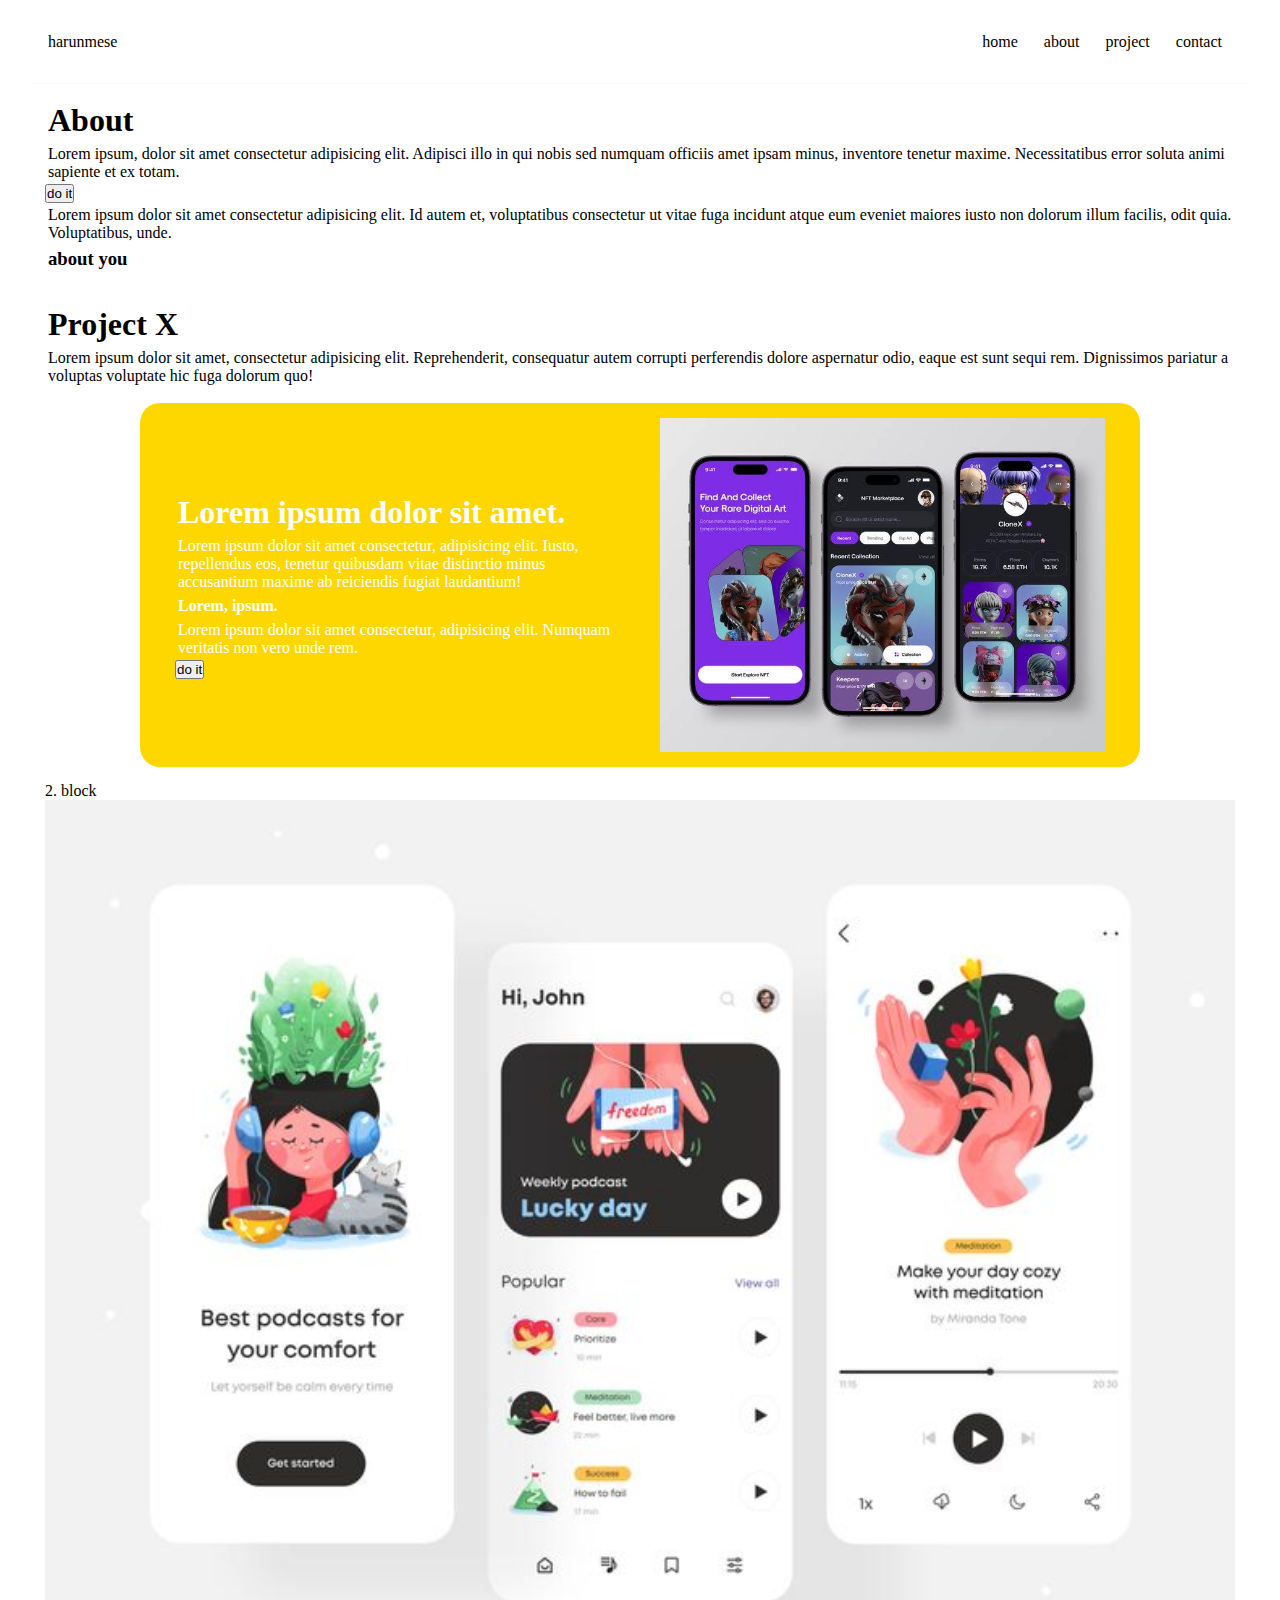
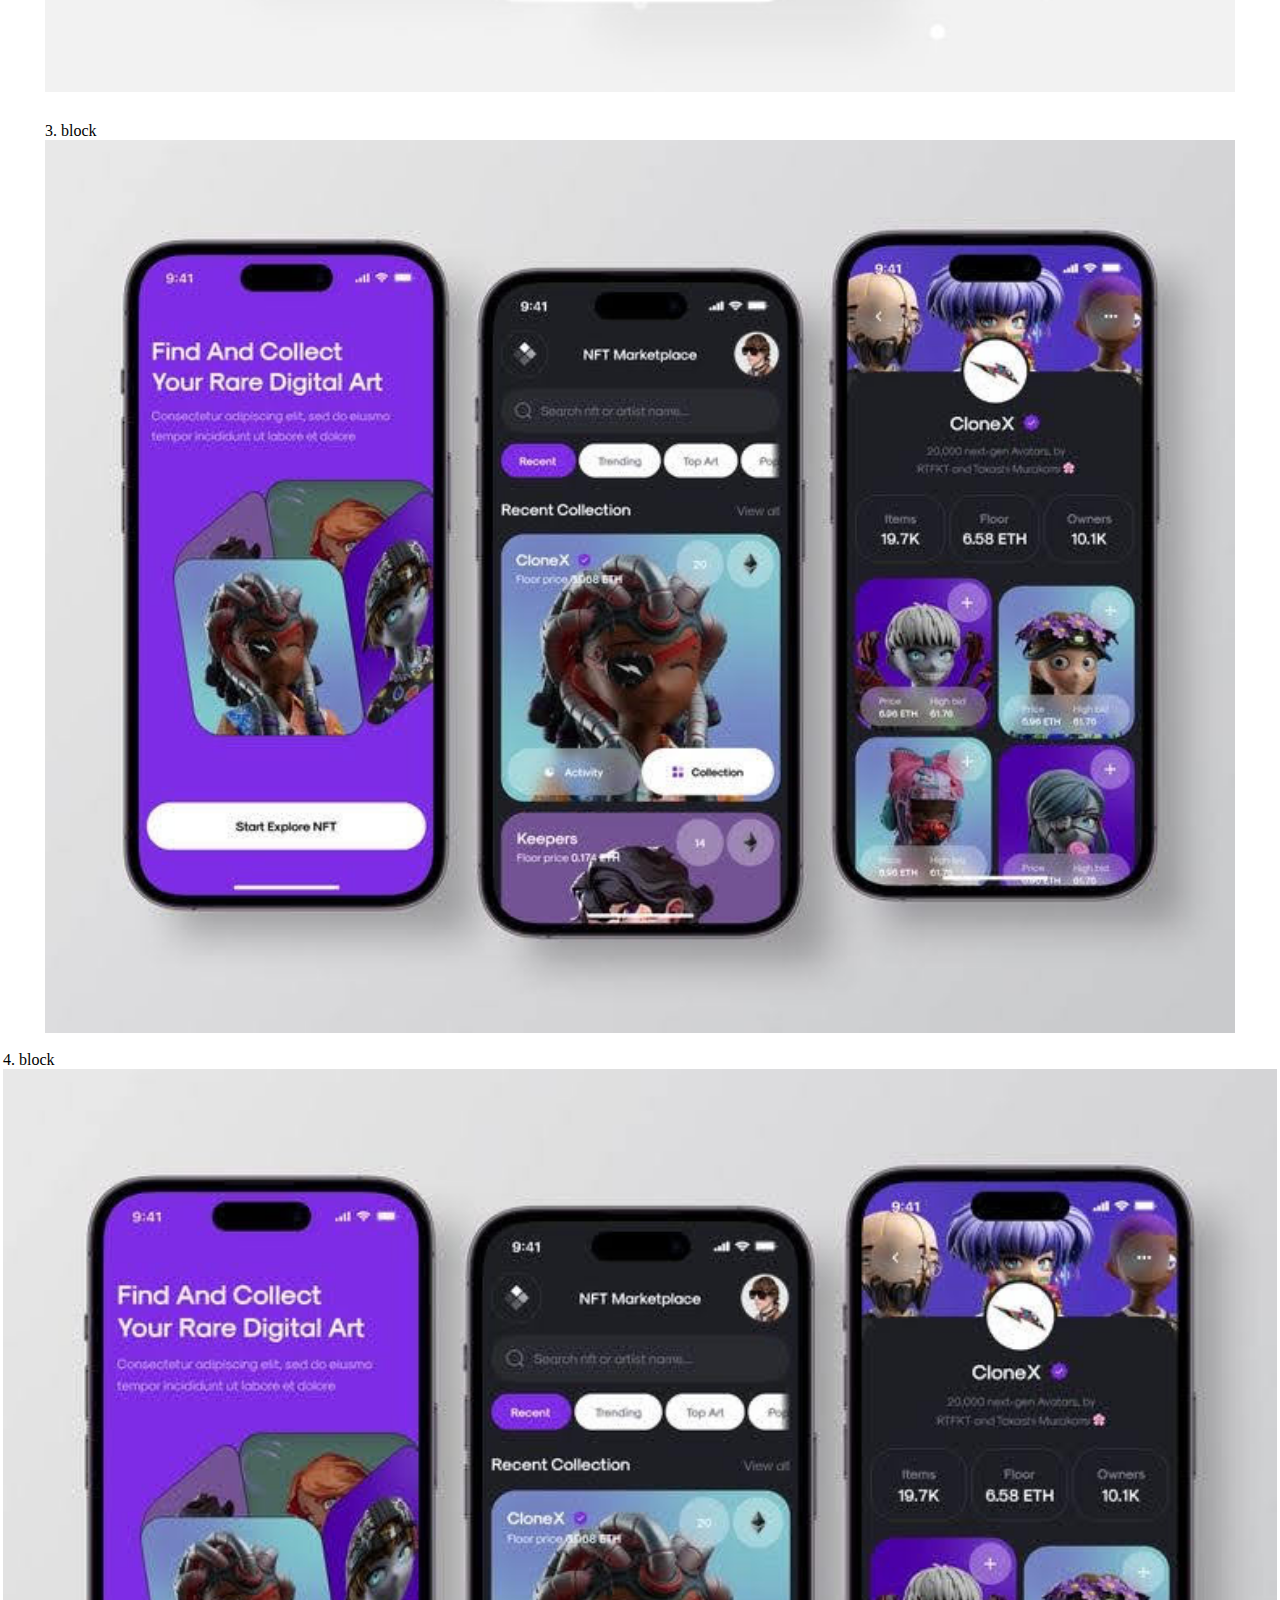
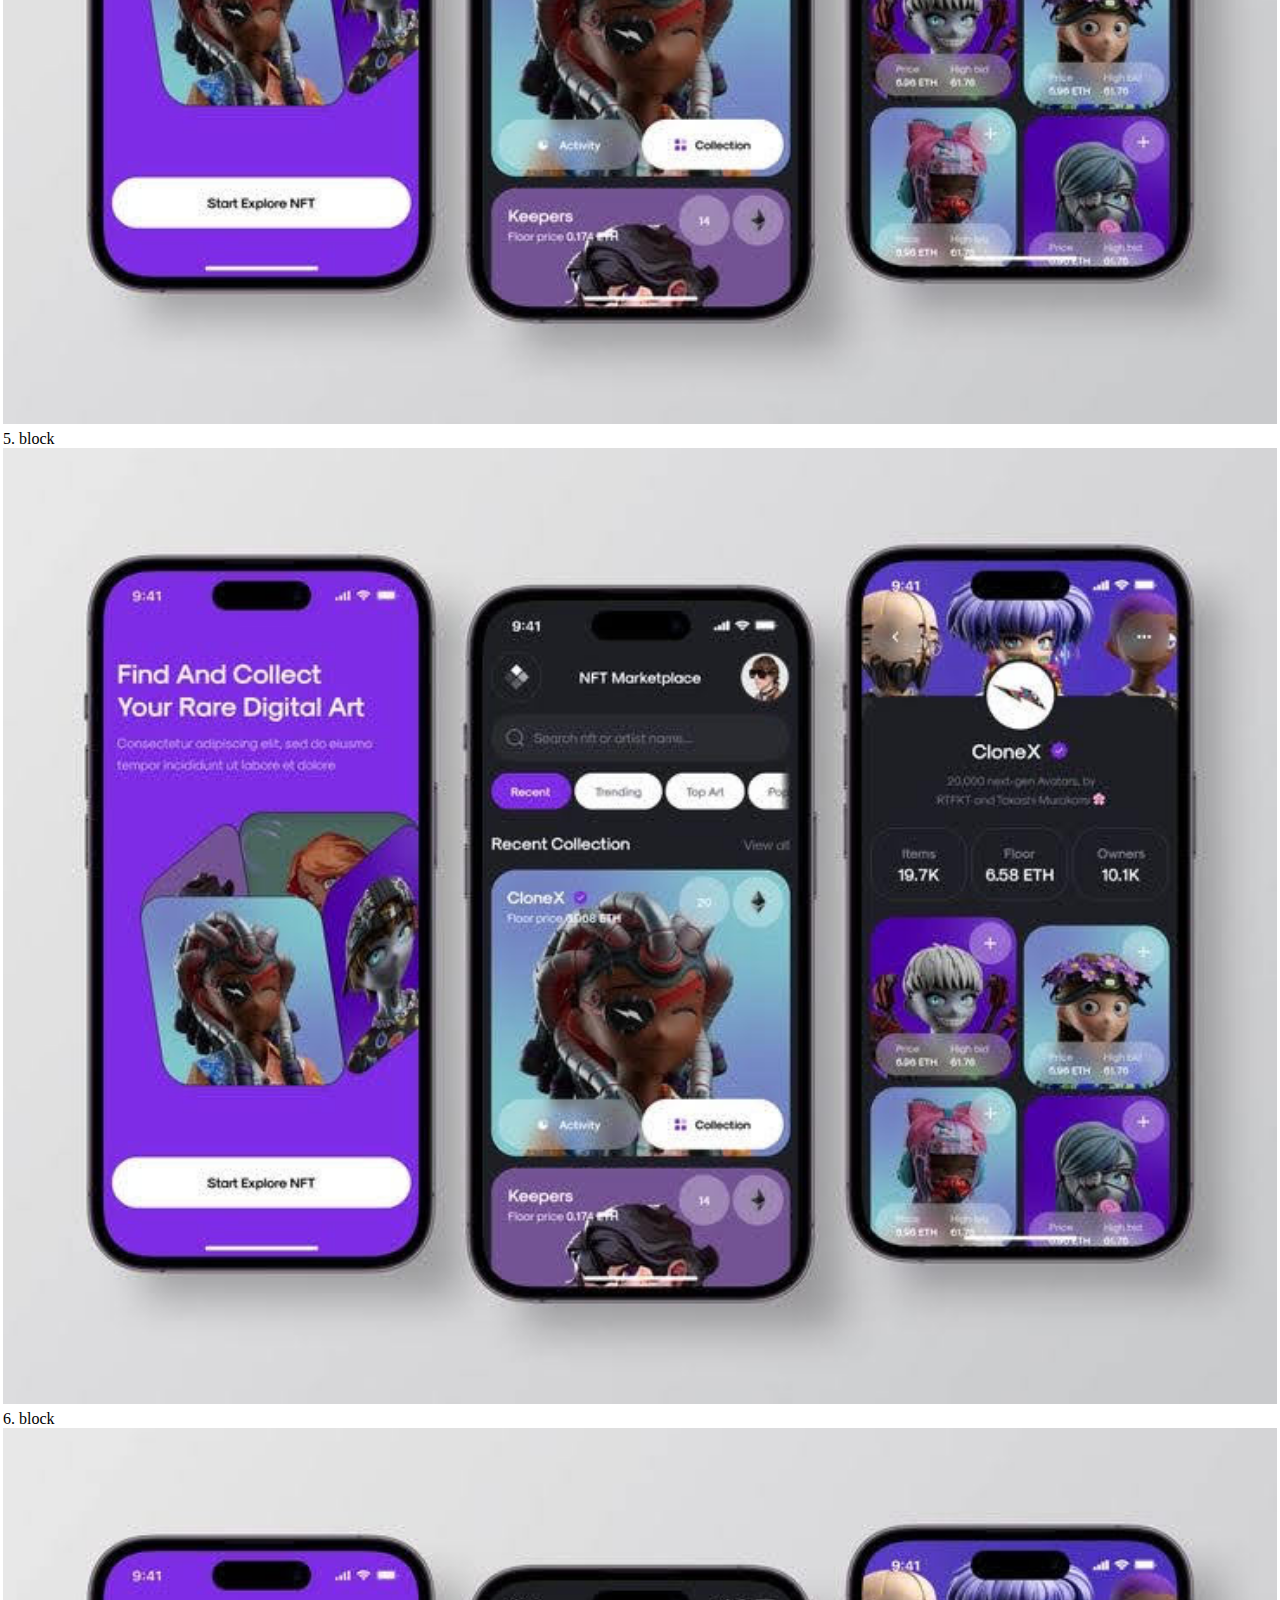
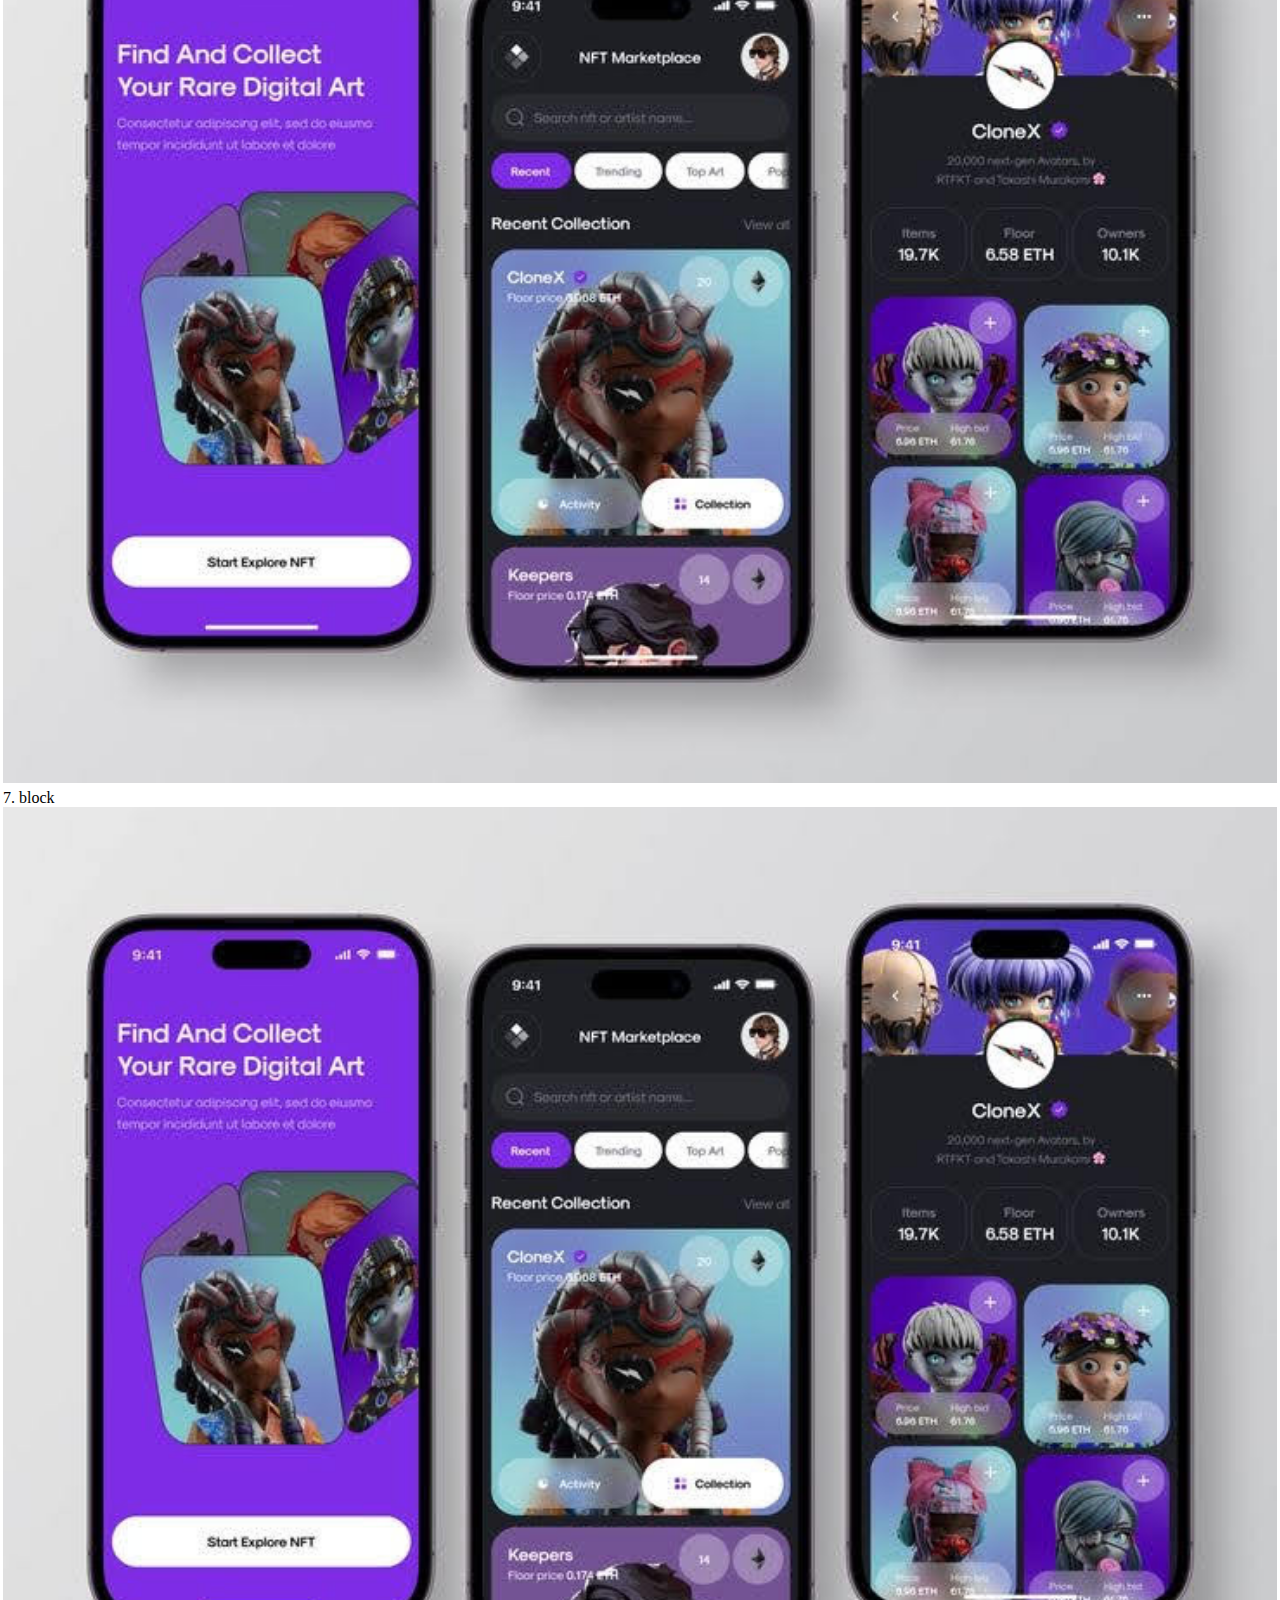
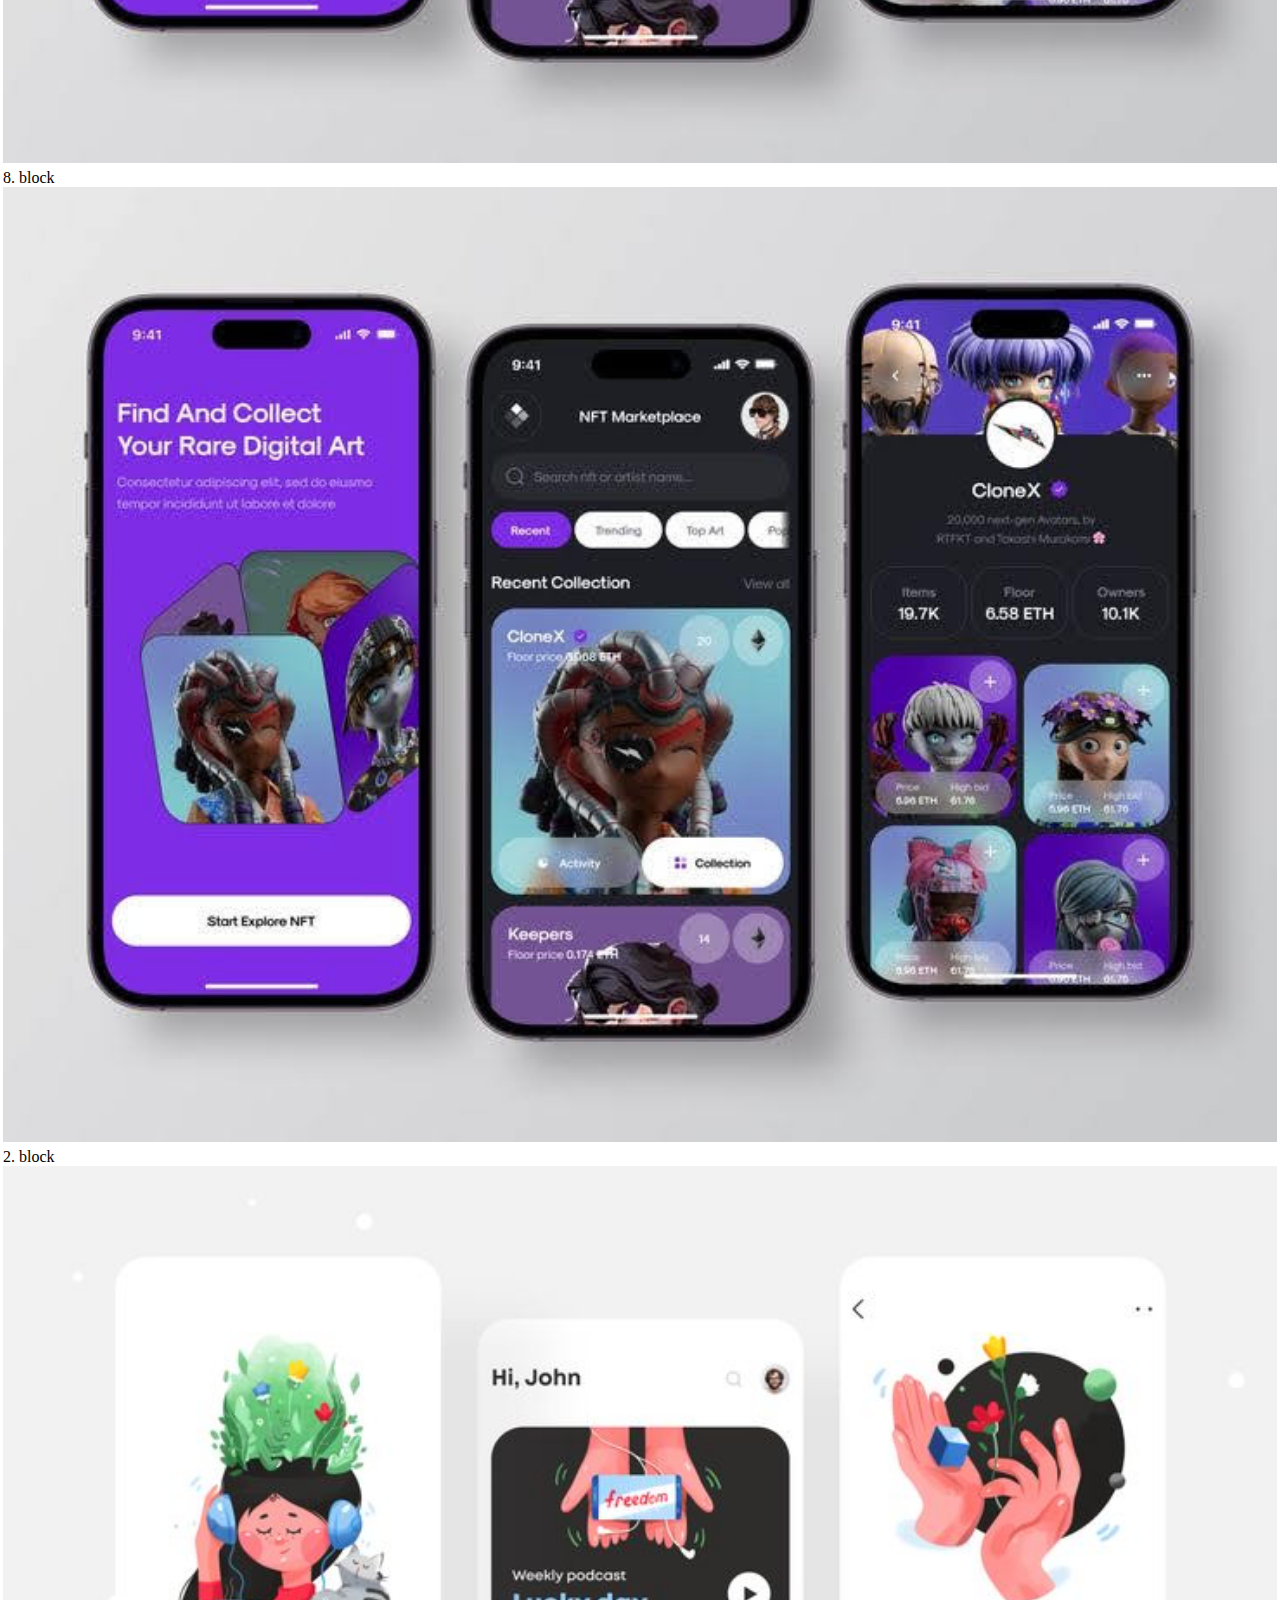
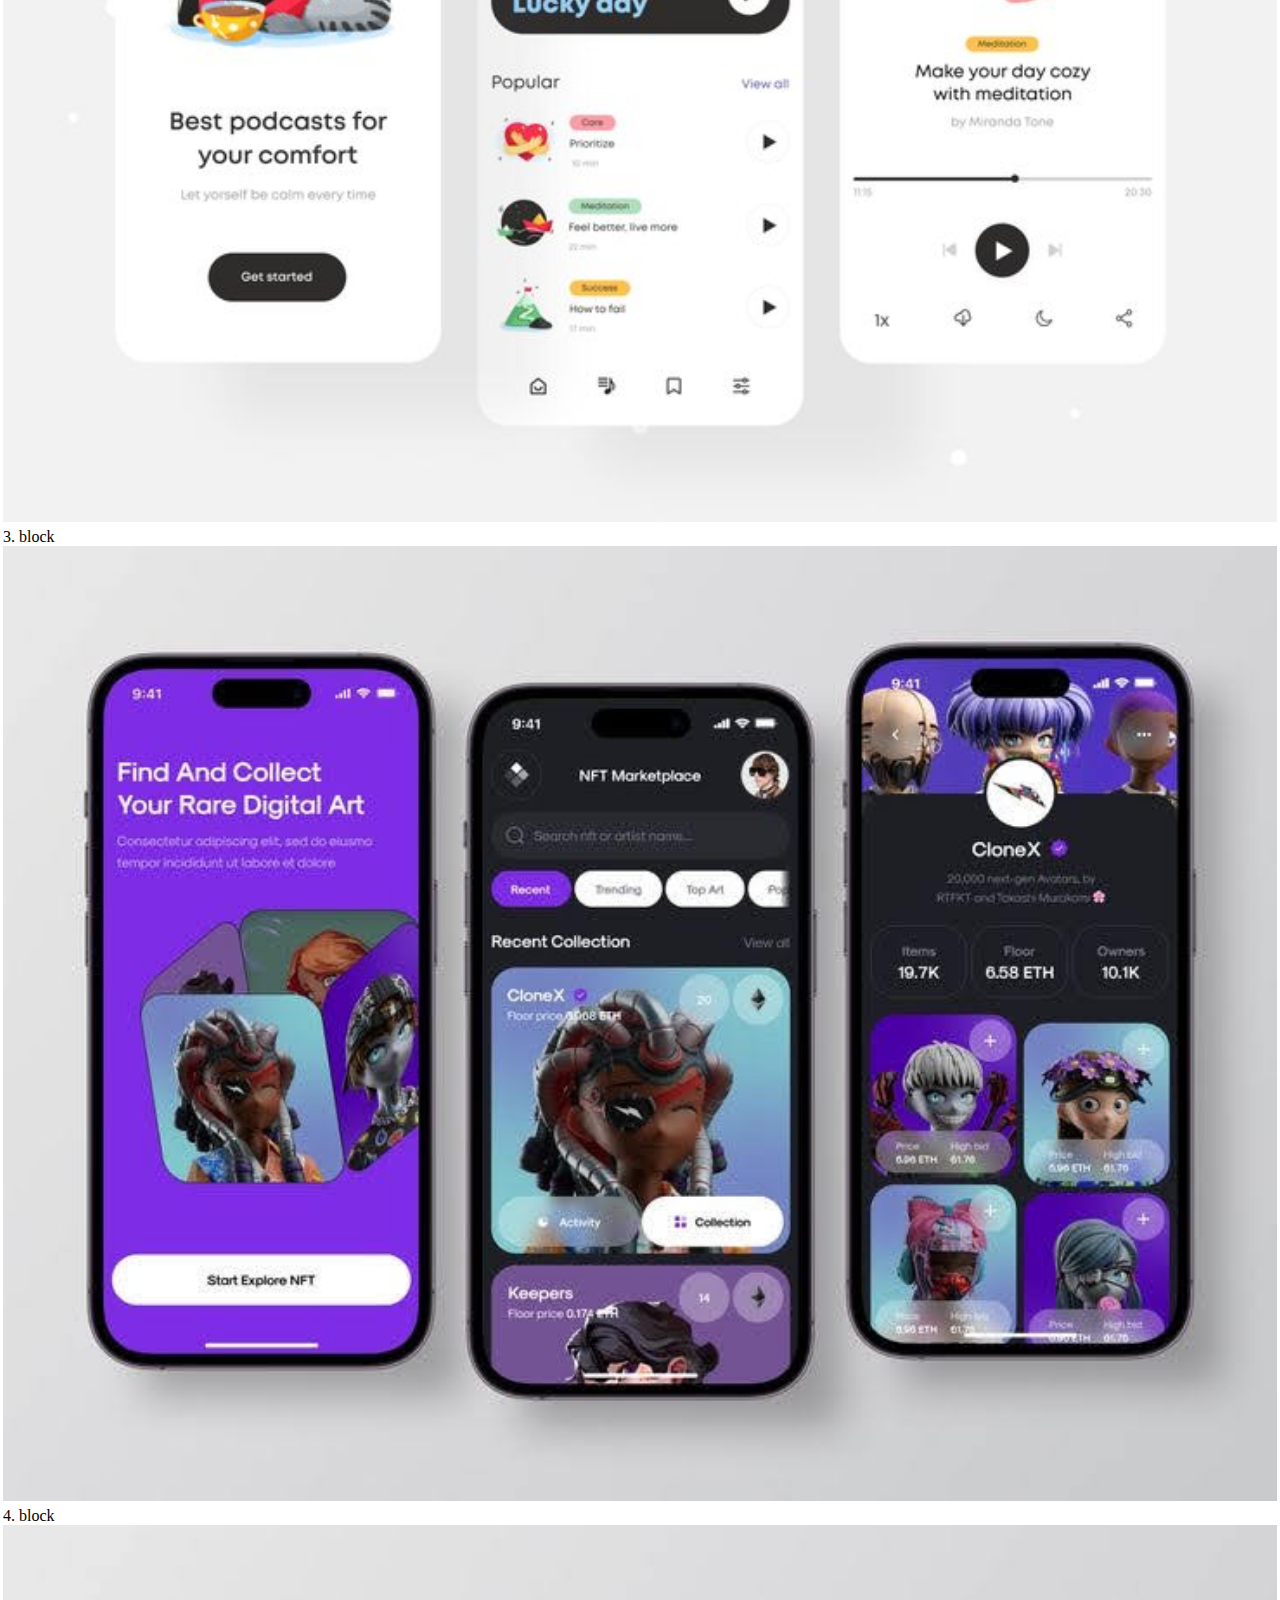
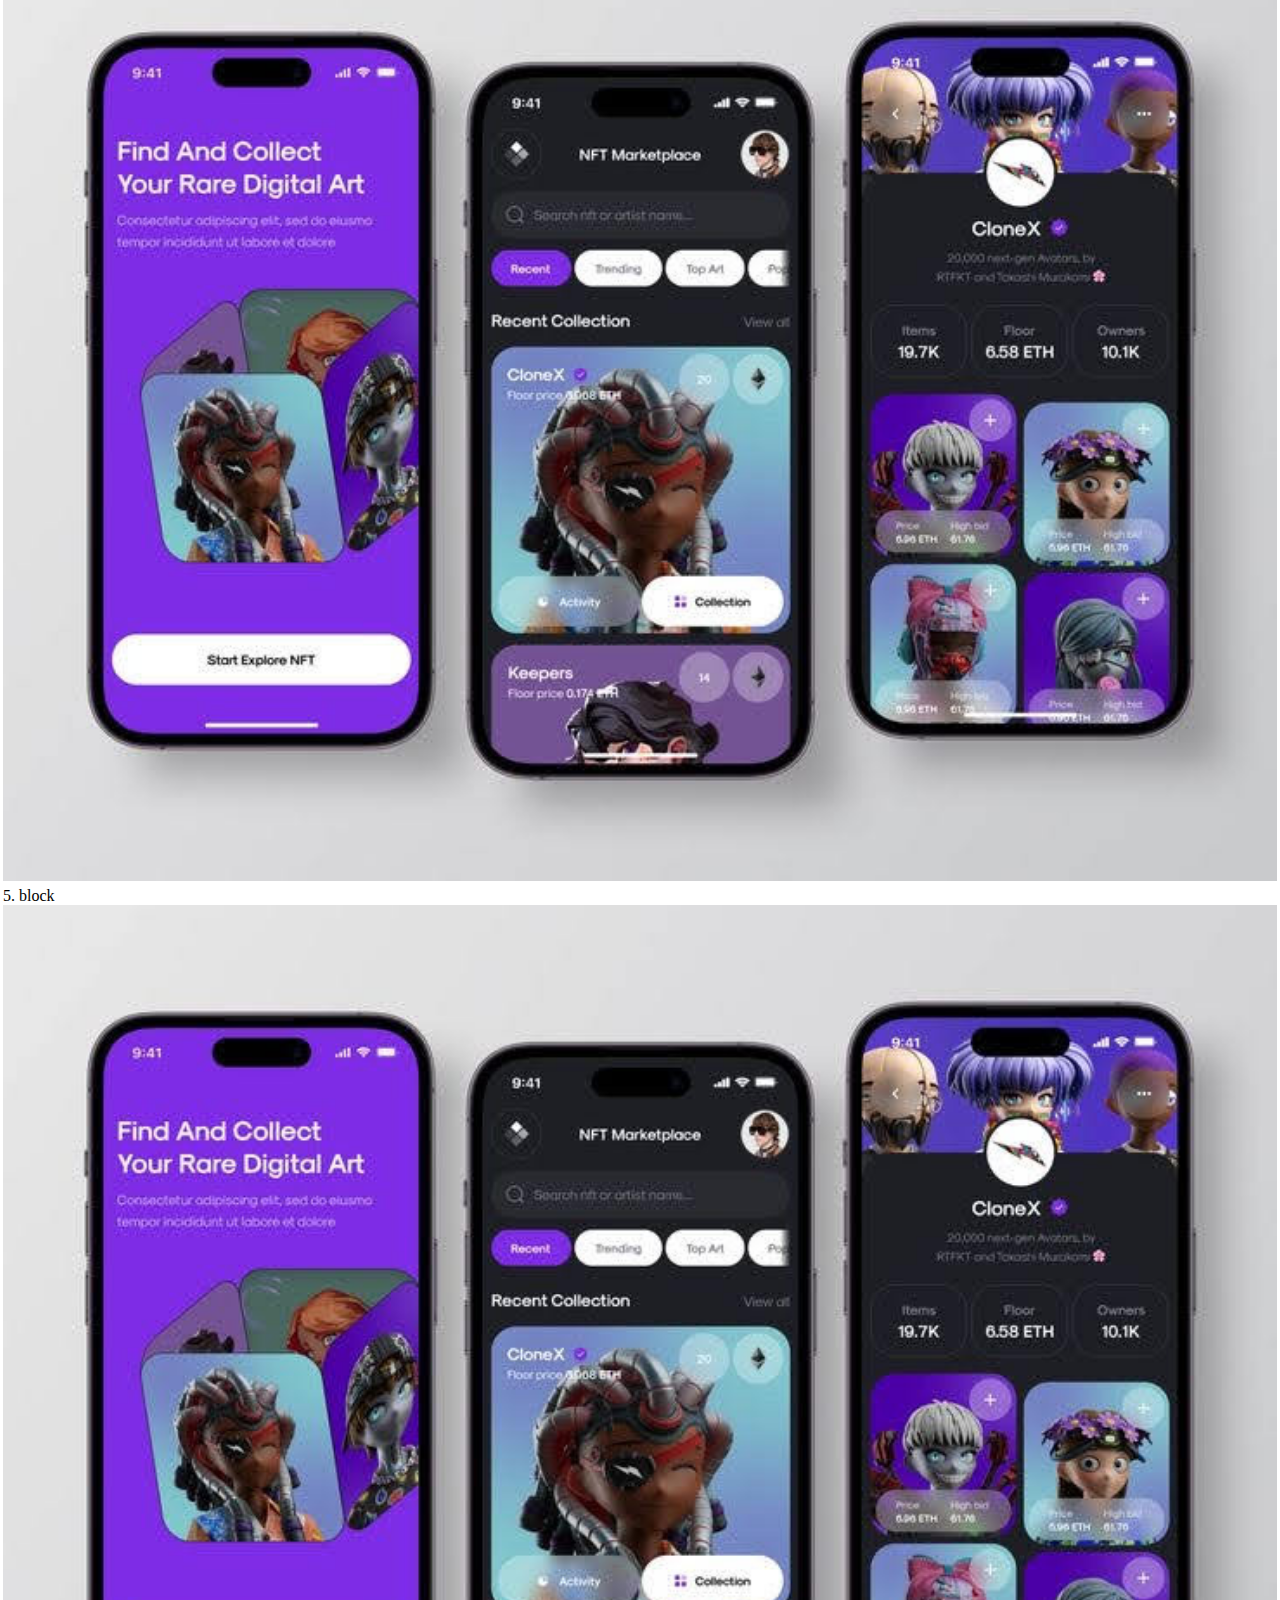
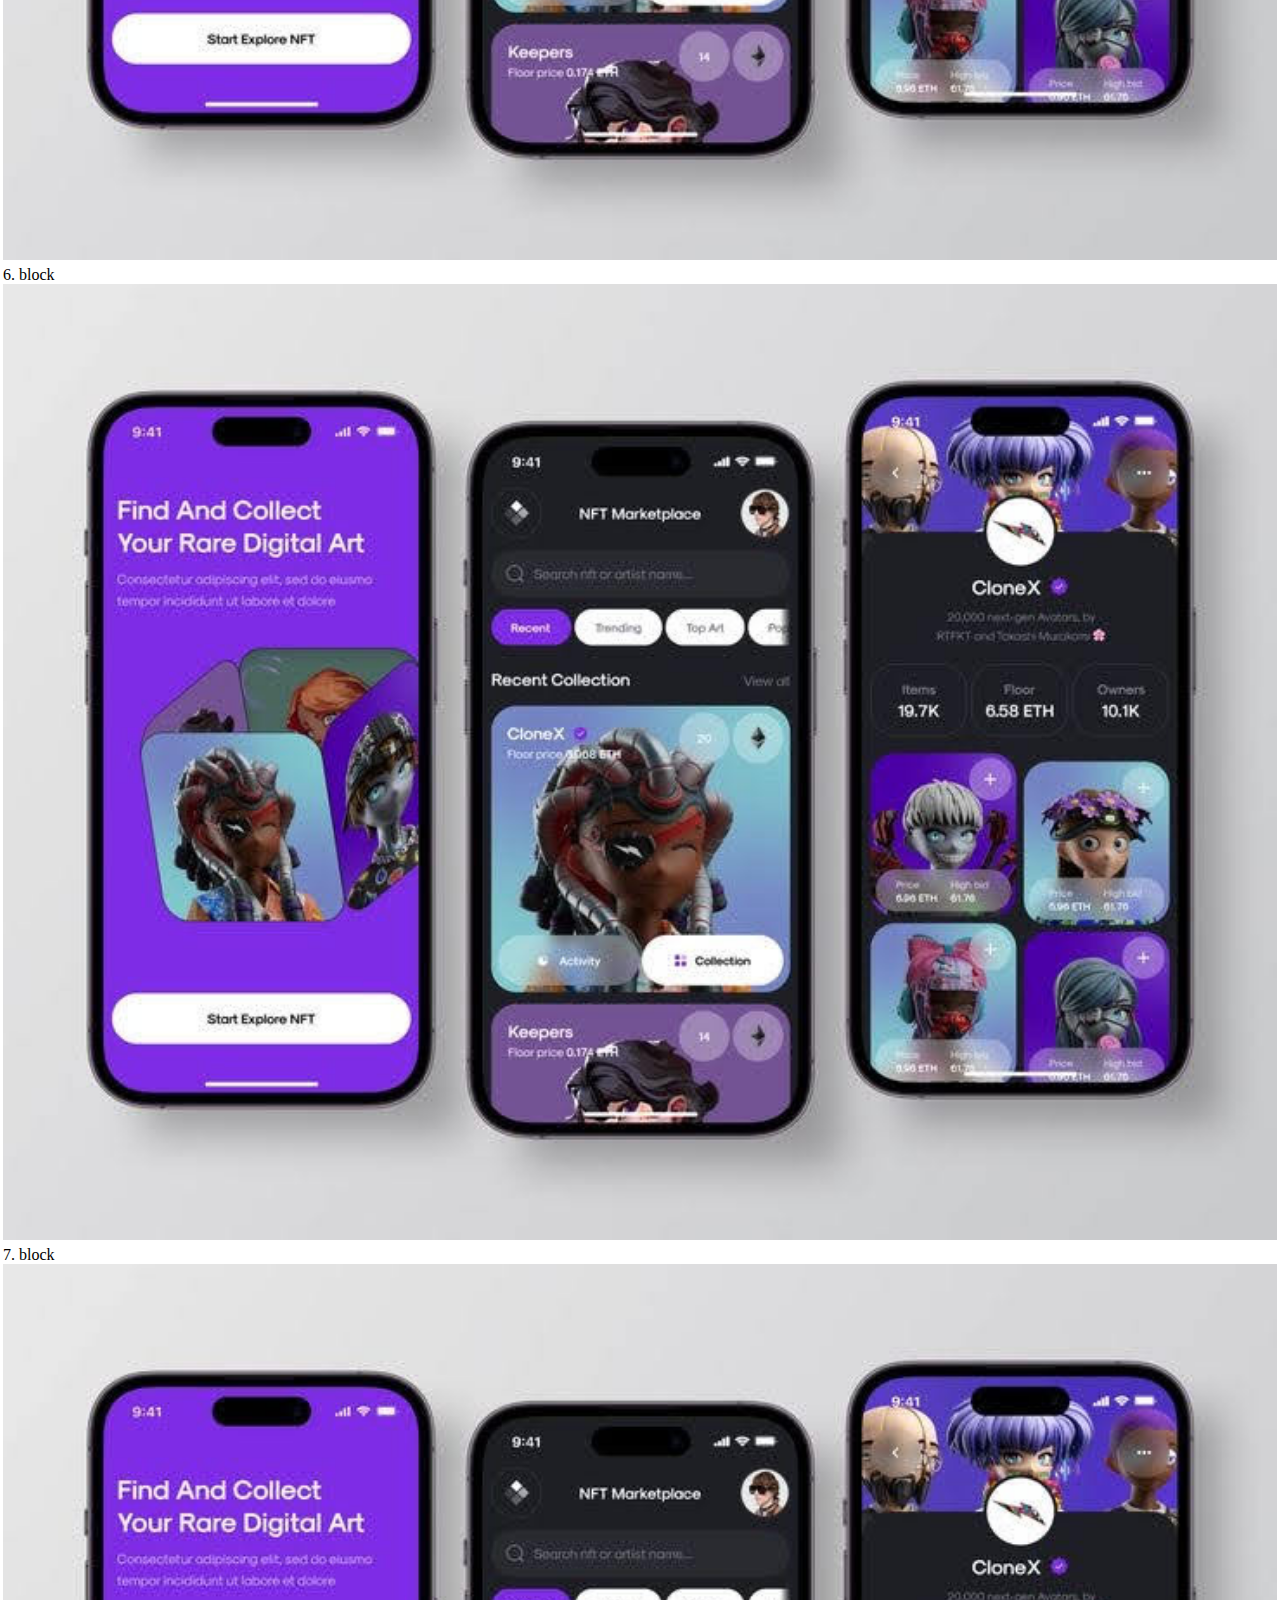
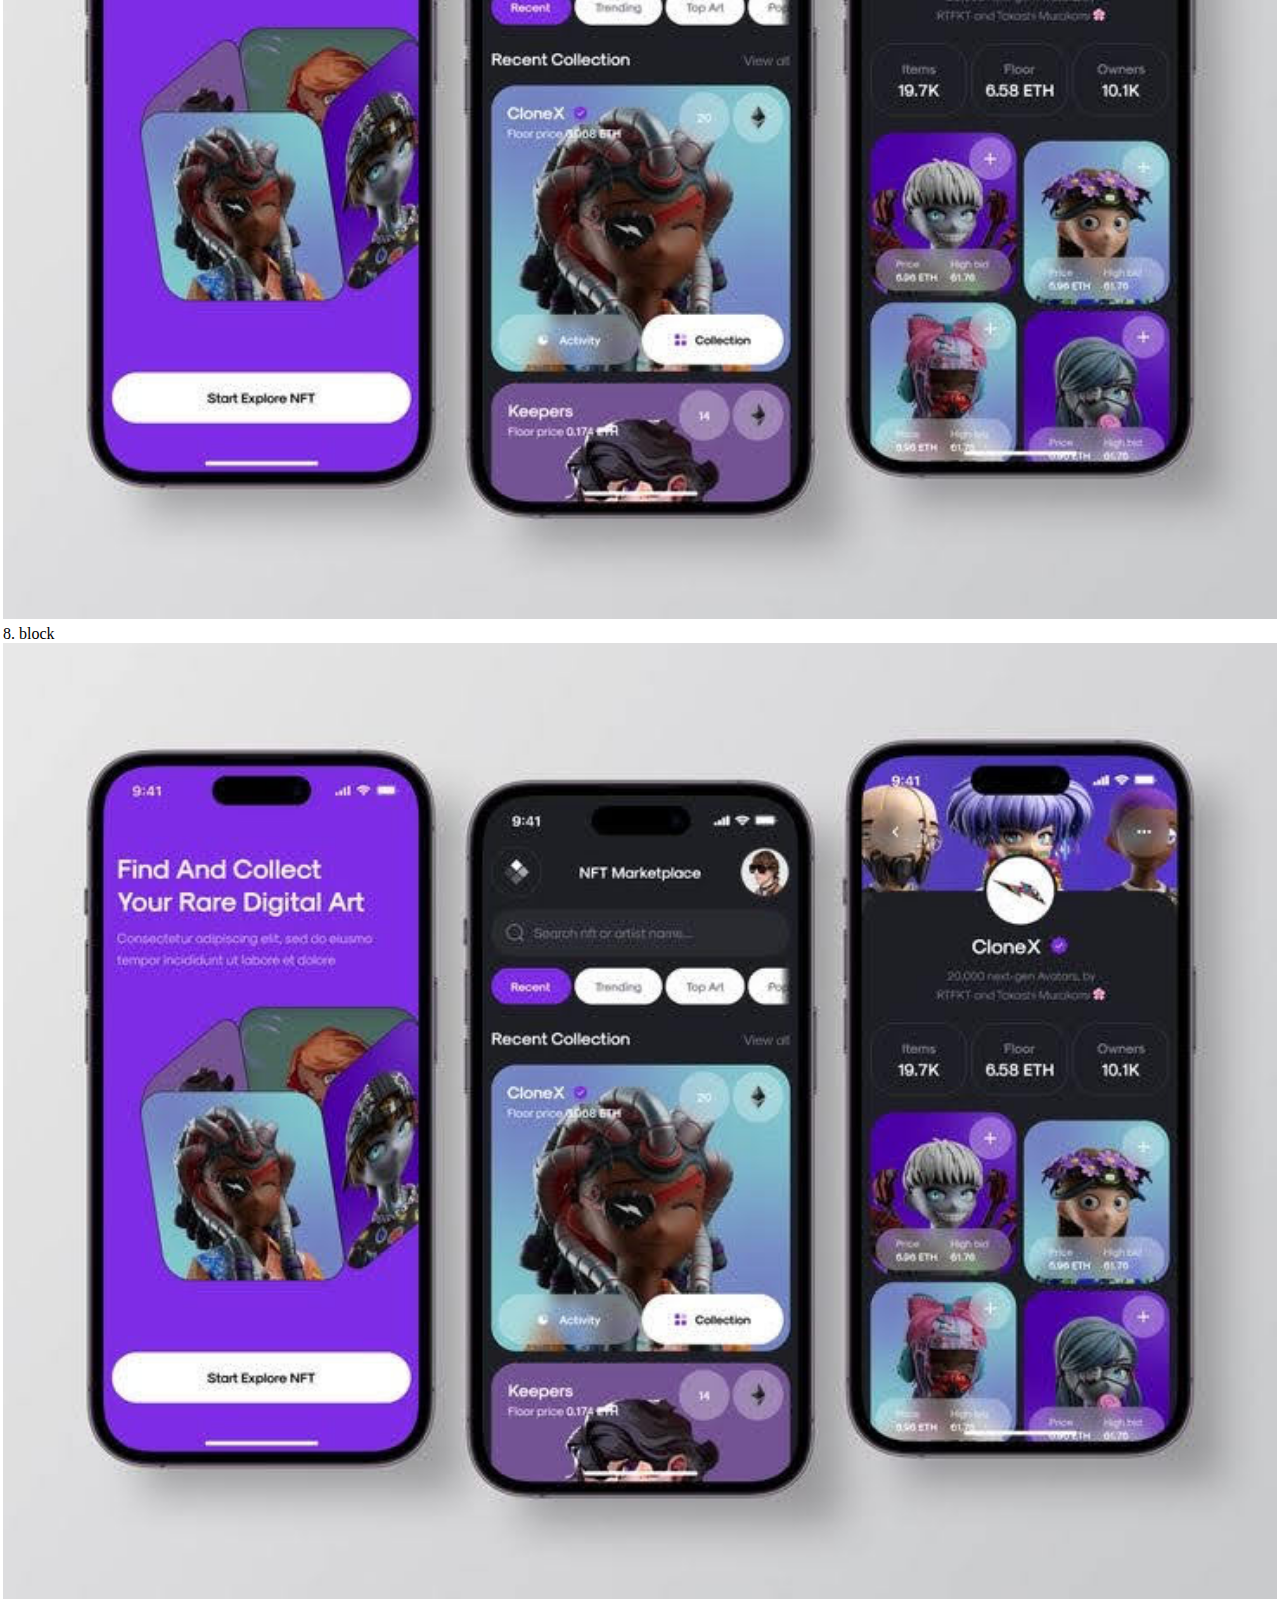
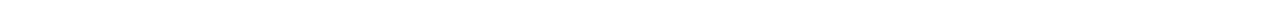
<file: index.html>
<!DOCTYPE html>
<html lang="en">
<head>
  <meta charset="UTF-8">
  <meta name="viewport" content="width=device-width, initial-scale=1.0">
  <title>Document</title>
  <link rel="stylesheet" href="./assets/css/theme.css">
  <!-- <script src="./assets/js/app.js" defer></script> -->
  <script src="./assets/js/script.js" defer></script>
  <link rel="preconnect" href="https://fonts.googleapis.com">
<link rel="preconnect" href="https://fonts.gstatic.com" crossorigin>
<link href="https://fonts.googleapis.com/css2?family=Caveat&family=Rubik+Doodle+Shadow&display=swap" rel="stylesheet">
<link href="https://fonts.googleapis.com/css2?family=Rubik+Scribble&display=swap" rel="stylesheet">
<link href="https://fonts.googleapis.com/css2?family=Satisfy&display=swap" rel="stylesheet">

<link href="https://fonts.googleapis.com/css2?family=Black+Ops+One&display=swap" rel="stylesheet">
</head>
<body>
  
<div id="header" class="block">
  <header>
    <div class="sitename editable">
      harunmese
    </div>
    <nav>
      <li class="editable">home</li>
      <li class="editable">about</li>
      <li class="editable">project</li>
      <li class="editable">contact</li>
    </nav>
  </header>
</div>
<div id="about" class="block">
  <h1 class="editable">About</h1>
  <p class="editable">Lorem ipsum, dolor sit amet consectetur adipisicing elit. Adipisci illo in qui nobis sed numquam officiis amet ipsam minus, inventore tenetur maxime. Necessitatibus error soluta animi sapiente et ex totam.</p>
  <button>do it</button>
  <p class="editable">Lorem ipsum dolor sit amet consectetur adipisicing elit. Id autem et, voluptatibus consectetur ut vitae fuga incidunt atque eum eveniet maiores iusto non dolorum illum facilis, odit quia. Voluptatibus, unde.</p>
  <h3 class="editable">about you</h3>
</div>
<div id="project" class="block">
  <h1 class="editable">Project X</h1>
  <p class="editable">Lorem ipsum dolor sit amet, consectetur adipisicing elit. Reprehenderit, consequatur autem corrupti perferendis dolore aspernatur odio, eaque est sunt sequi rem. Dignissimos pariatur a voluptas voluptate hic fuga dolorum quo!</p>
</div>



<div id="block1" class="block">
  <div>
    <h1 class="editable">Lorem ipsum dolor sit amet.</h1>
    <p class="editable">Lorem ipsum dolor sit amet consectetur, adipisicing elit. Iusto, repellendus eos, tenetur quibusdam vitae distinctio minus accusantium maxime ab reiciendis fugiat laudantium!</p>
    <h4 class="editable">Lorem, ipsum.</h4>
    <p class="editable">Lorem ipsum dolor sit amet consectetur, adipisicing elit. Numquam veritatis non vero unde rem.</p>
    <button>do it</button>
  </div>
  
  <div>
    
        <img src="./assets/upload/IMG_2184.jpeg" alt="" srcset="">
      
  </div>
</div>



<div id="block2" class="block editable">
  2. block
  <img src="./assets/upload/Podcasts App.jpeg" >
</div>
<div id="block3" class="block editable">
  3. block
  <img src="./assets/upload/IMG_2184.jpeg" >
</div>
<div id="block4" class="block editable">
  4. block
  <img src="./assets/upload/IMG_2184.jpeg" >
</div>
<div id="block5" class="block editable">
  5. block
  <img src="./assets/upload/IMG_2184.jpeg" >
</div>
<div id="block6" class="block editable">
  6. block
  <img src="./assets/upload/IMG_2184.jpeg" >
</div>
<div id="block7" class="block editable">
  7. block
  <img src="./assets/upload/IMG_2184.jpeg" >
</div>
<div id="block8" class="block editable">
  8. block
  <img src="./assets/upload/IMG_2184.jpeg" >
</div>
<div id="block21" class="block editable">
  2. block
  <img src="./assets/upload/Podcasts App.jpeg" >
</div>
<div id="block31" class="block editable">
  3. block
  <img src="./assets/upload/IMG_2184.jpeg" >
</div>
<div id="block41" class="block editable">
  4. block
  <img src="./assets/upload/IMG_2184.jpeg" >
</div>
<div id="block51" class="block editable">
  5. block
  <img src="./assets/upload/IMG_2184.jpeg" >
</div>
<div id="block61" class="block editable">
  6. block
  <img src="./assets/upload/IMG_2184.jpeg" >
</div>
<div id="block71" class="block editable">
  7. block
  <img src="./assets/upload/IMG_2184.jpeg" >
</div>
<div id="block81" class="block editable">
  8. block
  <img src="./assets/upload/IMG_2184.jpeg" >
</div>



</body>
</html>
</file>
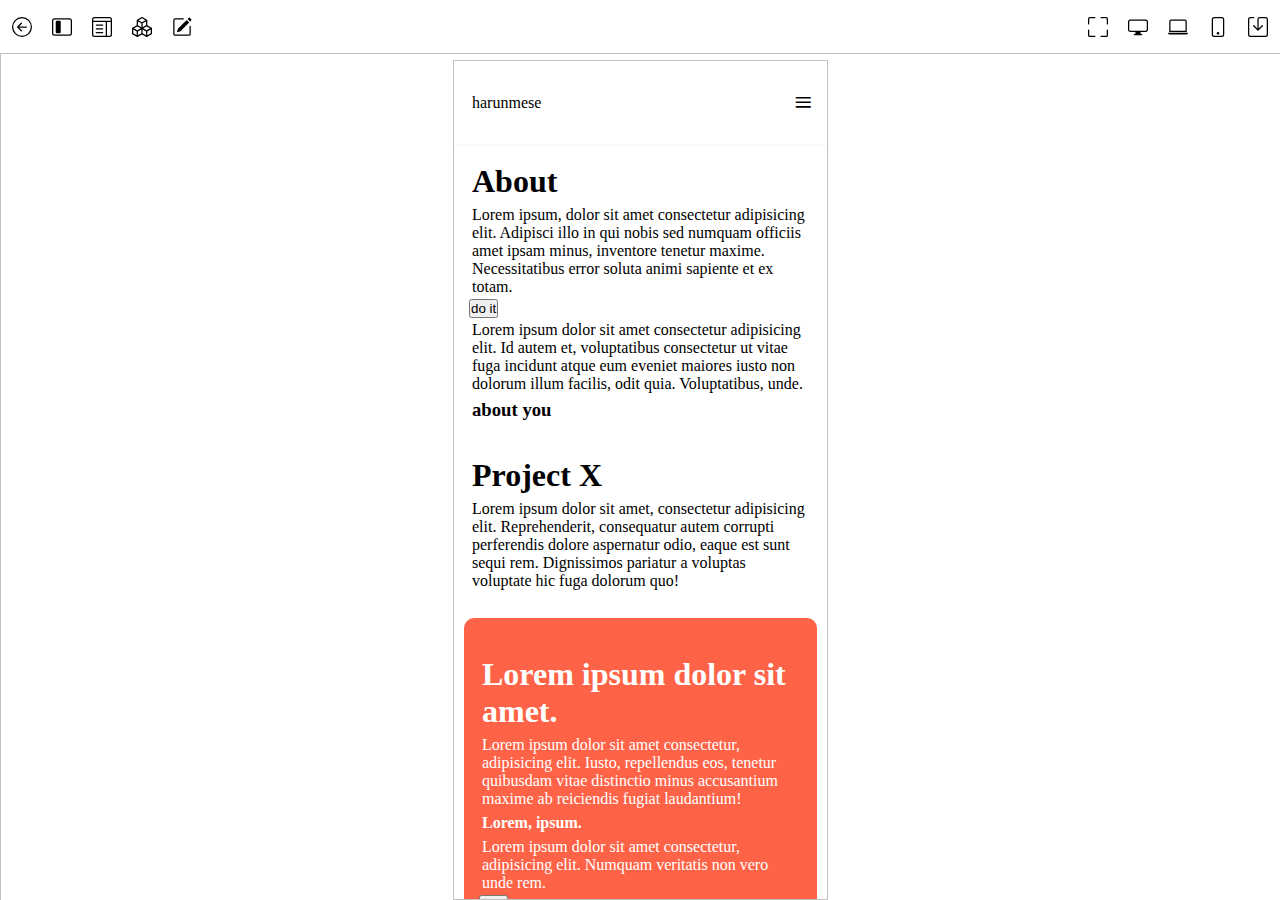
<file: admin.html>
<!DOCTYPE html>
<html lang="en">
<head>
    <meta charset="UTF-8">
    <meta name="viewport" content="width=device-width, initial-scale=1.0">
    <link rel="stylesheet" href="./assets/css/style.css">
  
    <title>Editable</title>
    <link rel="preconnect" href="https://fonts.googleapis.com">
<link rel="preconnect" href="https://fonts.gstatic.com" crossorigin>
<link href="https://fonts.googleapis.com/css2?family=Caveat&family=Rubik+Doodle+Shadow&display=swap" rel="stylesheet">
<link href="https://fonts.googleapis.com/css2?family=Black+Ops+One&display=swap" rel="stylesheet">
<link href="https://fonts.googleapis.com/css2?family=Satisfy&display=swap" rel="stylesheet">
</head>
<body>


      <div class="container">
             
              <header>
          
                <div class="svg-group">
                  <svg  xmlns="http://www.w3.org/2000/svg" width="23" height="23" fill="currentColor" class="bi bi-arrow-left-circle" viewBox="0 0 16 16">
                  <path fill-rule="evenodd" d="M1 8a7 7 0 1 0 14 0A7 7 0 0 0 1 8m15 0A8 8 0 1 1 0 8a8 8 0 0 1 16 0m-4.5-.5a.5.5 0 0 1 0 1H5.707l2.147 2.146a.5.5 0 0 1-.708.708l-3-3a.5.5 0 0 1 0-.708l3-3a.5.5 0 1 1 .708.708L5.707 7.5z"/>
                </svg>
                <svg id="menuToggle" onclick="toggleMenu()"  xmlns="http://www.w3.org/2000/svg" width="23" height="23" fill="currentColor" class="bi bi-layout-sidebar-inset" viewBox="0 0 16 16">
                  <path d="M14 2a1 1 0 0 1 1 1v10a1 1 0 0 1-1 1H2a1 1 0 0 1-1-1V3a1 1 0 0 1 1-1zM2 1a2 2 0 0 0-2 2v10a2 2 0 0 0 2 2h12a2 2 0 0 0 2-2V3a2 2 0 0 0-2-2z"/>
                  <path d="M3 4a1 1 0 0 1 1-1h2a1 1 0 0 1 1 1v8a1 1 0 0 1-1 1H4a1 1 0 0 1-1-1z"/>
                </svg>
                <svg xmlns="http://www.w3.org/2000/svg" width="23" height="23" fill="currentColor" class="bi bi-layout-text-window" viewBox="0 0 16 16">
                  <path d="M3 6.5a.5.5 0 0 1 .5-.5h5a.5.5 0 0 1 0 1h-5a.5.5 0 0 1-.5-.5m0 3a.5.5 0 0 1 .5-.5h5a.5.5 0 0 1 0 1h-5a.5.5 0 0 1-.5-.5m.5 2.5a.5.5 0 0 0 0 1h5a.5.5 0 0 0 0-1z"/>
                  <path d="M2 0a2 2 0 0 0-2 2v12a2 2 0 0 0 2 2h12a2 2 0 0 0 2-2V2a2 2 0 0 0-2-2zm12 1a1 1 0 0 1 1 1v1H1V2a1 1 0 0 1 1-1zm1 3v10a1 1 0 0 1-1 1h-2V4zm-4 0v11H2a1 1 0 0 1-1-1V4z"/>
                </svg>
                <svg xmlns="http://www.w3.org/2000/svg" width="23" height="23" fill="currentColor" class="bi bi-boxes" viewBox="0 0 16 16">
                  <path d="M7.752.066a.5.5 0 0 1 .496 0l3.75 2.143a.5.5 0 0 1 .252.434v3.995l3.498 2A.5.5 0 0 1 16 9.07v4.286a.5.5 0 0 1-.252.434l-3.75 2.143a.5.5 0 0 1-.496 0l-3.502-2-3.502 2.001a.5.5 0 0 1-.496 0l-3.75-2.143A.5.5 0 0 1 0 13.357V9.071a.5.5 0 0 1 .252-.434L3.75 6.638V2.643a.5.5 0 0 1 .252-.434zM4.25 7.504 1.508 9.071l2.742 1.567 2.742-1.567zM7.5 9.933l-2.75 1.571v3.134l2.75-1.571zm1 3.134 2.75 1.571v-3.134L8.5 9.933zm.508-3.996 2.742 1.567 2.742-1.567-2.742-1.567zm2.242-2.433V3.504L8.5 5.076V8.21zM7.5 8.21V5.076L4.75 3.504v3.134zM5.258 2.643 8 4.21l2.742-1.567L8 1.076zM15 9.933l-2.75 1.571v3.134L15 13.067zM3.75 14.638v-3.134L1 9.933v3.134z"/>
                </svg>
                <svg id="openEditting" onclick="openEditting()" xmlns="http://www.w3.org/2000/svg" width="23" height="23" fill="currentColor" class="bi bi-pencil-square" viewBox="0 0 16 16">
                  <path d="M15.502 1.94a.5.5 0 0 1 0 .706L14.459 3.69l-2-2L13.502.646a.5.5 0 0 1 .707 0l1.293 1.293zm-1.75 2.456-2-2L4.939 9.21a.5.5 0 0 0-.121.196l-.805 2.414a.25.25 0 0 0 .316.316l2.414-.805a.5.5 0 0 0 .196-.12l6.813-6.814z"/>
                  <path fill-rule="evenodd" d="M1 13.5A1.5 1.5 0 0 0 2.5 15h11a1.5 1.5 0 0 0 1.5-1.5v-6a.5.5 0 0 0-1 0v6a.5.5 0 0 1-.5.5h-11a.5.5 0 0 1-.5-.5v-11a.5.5 0 0 1 .5-.5H9a.5.5 0 0 0 0-1H2.5A1.5 1.5 0 0 0 1 2.5z"/>
                </svg>
                </div>
                
               
      
      
                <div class="svg-group">

                  <svg xmlns="http://www.w3.org/2000/svg" width="23" height="23" fill="currentColor" class="bi bi-fullscreen" viewBox="0 0 16 16">
                  <path d="M1.5 1a.5.5 0 0 0-.5.5v4a.5.5 0 0 1-1 0v-4A1.5 1.5 0 0 1 1.5 0h4a.5.5 0 0 1 0 1zM10 .5a.5.5 0 0 1 .5-.5h4A1.5 1.5 0 0 1 16 1.5v4a.5.5 0 0 1-1 0v-4a.5.5 0 0 0-.5-.5h-4a.5.5 0 0 1-.5-.5M.5 10a.5.5 0 0 1 .5.5v4a.5.5 0 0 0 .5.5h4a.5.5 0 0 1 0 1h-4A1.5 1.5 0 0 1 0 14.5v-4a.5.5 0 0 1 .5-.5m15 0a.5.5 0 0 1 .5.5v4a1.5 1.5 0 0 1-1.5 1.5h-4a.5.5 0 0 1 0-1h4a.5.5 0 0 0 .5-.5v-4a.5.5 0 0 1 .5-.5"/>
                </svg>

                <svg id="desktopBtn" onclick="desktopBtn()" xmlns="http://www.w3.org/2000/svg" width="23" height="23" fill="currentColor" class="bi bi-display" viewBox="0 0 16 16">
                  <path d="M0 4s0-2 2-2h12s2 0 2 2v6s0 2-2 2h-4q0 1 .25 1.5H11a.5.5 0 0 1 0 1H5a.5.5 0 0 1 0-1h.75Q6 13 6 12H2s-2 0-2-2zm1.398-.855a.76.76 0 0 0-.254.302A1.5 1.5 0 0 0 1 4.01V10c0 .325.078.502.145.602q.105.156.302.254a1.5 1.5 0 0 0 .538.143L2.01 11H14c.325 0 .502-.078.602-.145a.76.76 0 0 0 .254-.302 1.5 1.5 0 0 0 .143-.538L15 9.99V4c0-.325-.078-.502-.145-.602a.76.76 0 0 0-.302-.254A1.5 1.5 0 0 0 13.99 3H2c-.325 0-.502.078-.602.145"/>
                </svg>
                
                <div id="desktopSelect" class="sizeContainer">
                  <button onclick="size(1920),desktopBtn()">1920px</button>
                  <button onclick="size(1440),desktopBtn()">1440px</button>
                  <button onclick="size(1366),desktopBtn()">1366px</button>
                  <button onclick="size(1280),desktopBtn()">1280px</button>
                </div>

                <svg id="laptopBtn" onclick="laptopBtn()" xmlns="http://www.w3.org/2000/svg" width="23" height="23" fill="currentColor" class="bi bi-laptop" viewBox="0 0 16 16">
                  <path d="M13.5 3a.5.5 0 0 1 .5.5V11H2V3.5a.5.5 0 0 1 .5-.5zm-11-1A1.5 1.5 0 0 0 1 3.5V12h14V3.5A1.5 1.5 0 0 0 13.5 2zM0 12.5h16a1.5 1.5 0 0 1-1.5 1.5h-13A1.5 1.5 0 0 1 0 12.5"/>
                </svg>
                
                <div id="laptopSelect" class="sizeContainer">
                  <button onclick="size(1024),laptopBtn()">1024px</button>
                  <button onclick="size(800),laptopBtn()">800px</button>
                  <button onclick="size(768),laptopBtn()">768px</button>
                  <button onclick="size(600),laptopBtn()">600px</button>
                </div>
                
                <svg id="mobileBtn" onclick="mobileBtn()" xmlns="http://www.w3.org/2000/svg" width="23" height="23" fill="currentColor" class="bi bi-phone" viewBox="0 0 16 16">
                  <path d="M11 1a1 1 0 0 1 1 1v12a1 1 0 0 1-1 1H5a1 1 0 0 1-1-1V2a1 1 0 0 1 1-1zM5 0a2 2 0 0 0-2 2v12a2 2 0 0 0 2 2h6a2 2 0 0 0 2-2V2a2 2 0 0 0-2-2z"/>
                  <path d="M8 14a1 1 0 1 0 0-2 1 1 0 0 0 0 2"/>
                </svg>

                <div id="mobileSelect" class="sizeContainer">
                  <button onclick="size(425),mobileBtn()">425px</button>
                  <button onclick="size(384),mobileBtn()">384px</button>
                  <button onclick="size(375),mobileBtn()">375px</button>
                  <button onclick="size(360),mobileBtn()">360px</button>
                  <button onclick="size(320),mobileBtn()">320px</button>
                </div>

                <svg xmlns="http://www.w3.org/2000/svg" width="23" height="23" fill="currentColor" class="bi bi-save" viewBox="0 0 16 16">
                  <path d="M2 1a1 1 0 0 0-1 1v12a1 1 0 0 0 1 1h12a1 1 0 0 0 1-1V2a1 1 0 0 0-1-1H9.5a1 1 0 0 0-1 1v7.293l2.646-2.647a.5.5 0 0 1 .708.708l-3.5 3.5a.5.5 0 0 1-.708 0l-3.5-3.5a.5.5 0 1 1 .708-.708L7.5 9.293V2a2 2 0 0 1 2-2H14a2 2 0 0 1 2 2v12a2 2 0 0 1-2 2H2a2 2 0 0 1-2-2V2a2 2 0 0 1 2-2h2.5a.5.5 0 0 1 0 1z"/>
                </svg>
                </div>
                
               </header>


        <div id="menu" >

          <div class="pagesDiv">
            <svg style="margin-right: 3px;" xmlns="http://www.w3.org/2000/svg" width="16" height="16" fill="currentColor" class="bi bi-file-earmark" viewBox="0 0 16 16">
              <path d="M14 4.5V14a2 2 0 0 1-2 2H4a2 2 0 0 1-2-2V2a2 2 0 0 1 2-2h5.5zm-3 0A1.5 1.5 0 0 1 9.5 3V1H4a1 1 0 0 0-1 1v12a1 1 0 0 0 1 1h8a1 1 0 0 0 1-1V4.5z"/>
            </svg>
            <select name="pages" id="pagesSelect">
              <option value="index.html" selected>index</option>
              <option value="deneme.html">deneme</option>
            </select>
            
          </div>

             
            <div>
              <div id="blocks" ondrop="drop(event)" ondragover="dragOver(event)" ondragleave="dragLeave(event)" ondragend="dragEnd(event)">
              </div>
            </div>

            <!-- <li id="addNewBlockBtn"><svg xmlns="http://www.w3.org/2000/svg" width="24" height="24" fill="currentColor" class="bi bi-boxes" viewBox="0 0 16 16">
              <path d="M7.752.066a.5.5 0 0 1 .496 0l3.75 2.143a.5.5 0 0 1 .252.434v3.995l3.498 2A.5.5 0 0 1 16 9.07v4.286a.5.5 0 0 1-.252.434l-3.75 2.143a.5.5 0 0 1-.496 0l-3.502-2-3.502 2.001a.5.5 0 0 1-.496 0l-3.75-2.143A.5.5 0 0 1 0 13.357V9.071a.5.5 0 0 1 .252-.434L3.75 6.638V2.643a.5.5 0 0 1 .252-.434zM4.25 7.504 1.508 9.071l2.742 1.567 2.742-1.567zM7.5 9.933l-2.75 1.571v3.134l2.75-1.571zm1 3.134 2.75 1.571v-3.134L8.5 9.933zm.508-3.996 2.742 1.567 2.742-1.567-2.742-1.567zm2.242-2.433V3.504L8.5 5.076V8.21zM7.5 8.21V5.076L4.75 3.504v3.134zM5.258 2.643 8 4.21l2.742-1.567L8 1.076zM15 9.933l-2.75 1.571v3.134L15 13.067zM3.75 14.638v-3.134L1 9.933v3.134z"/>
            </svg>Add New Block</li> -->
        
              <div id="tools_bar">

                  <svg xmlns="http://www.w3.org/2000/svg" width="20" height="20" fill="currentColor" class="bi bi-trash3" viewBox="0 0 16 16">
                    <path d="M6.5 1h3a.5.5 0 0 1 .5.5v1H6v-1a.5.5 0 0 1 .5-.5M11 2.5v-1A1.5 1.5 0 0 0 9.5 0h-3A1.5 1.5 0 0 0 5 1.5v1H1.5a.5.5 0 0 0 0 1h.538l.853 10.66A2 2 0 0 0 4.885 16h6.23a2 2 0 0 0 1.994-1.84l.853-10.66h.538a.5.5 0 0 0 0-1zm1.958 1-.846 10.58a1 1 0 0 1-.997.92h-6.23a1 1 0 0 1-.997-.92L3.042 3.5zm-7.487 1a.5.5 0 0 1 .528.47l.5 8.5a.5.5 0 0 1-.998.06L5 5.03a.5.5 0 0 1 .47-.53Zm5.058 0a.5.5 0 0 1 .47.53l-.5 8.5a.5.5 0 1 1-.998-.06l.5-8.5a.5.5 0 0 1 .528-.47M8 4.5a.5.5 0 0 1 .5.5v8.5a.5.5 0 0 1-1 0V5a.5.5 0 0 1 .5-.5"/>
                  </svg>
                 
              </div>
           
        </div>

        

        <div class="wrapp">

          <div id="edit_bar">
            
              <button onclick="command('bold')" title="bold">
                  <svg xmlns="http://www.w3.org/2000/svg" width="21" height="21" fill="currentColor" class="bi bi-type-bold" viewBox="0 0 16 16">
                      <path d="M8.21 13c2.106 0 3.412-1.087 3.412-2.823 0-1.306-.984-2.283-2.324-2.386v-.055a2.176 2.176 0 0 0 1.852-2.14c0-1.51-1.162-2.46-3.014-2.46H3.843V13zM5.908 4.674h1.696c.963 0 1.517.451 1.517 1.244 0 .834-.629 1.32-1.73 1.32H5.908V4.673zm0 6.788V8.598h1.73c1.217 0 1.88.492 1.88 1.415 0 .943-.643 1.449-1.832 1.449H5.907z"/>
                  </svg>
              </button>
              <button onclick="command('underline')" title="underline">
                  <svg xmlns="http://www.w3.org/2000/svg" width="21" height="21" fill="currentColor" class="bi bi-type-underline" viewBox="0 0 16 16">
                      <path d="M5.313 3.136h-1.23V9.54c0 2.105 1.47 3.623 3.917 3.623s3.917-1.518 3.917-3.623V3.136h-1.23v6.323c0 1.49-.978 2.57-2.687 2.57-1.709 0-2.687-1.08-2.687-2.57V3.136zM12.5 15h-9v-1h9z"/>
                    </svg>
              </button>
              <button onclick="command('italic')" title="italik">
                  <svg xmlns="http://www.w3.org/2000/svg" width="21" height="21" fill="currentColor" class="bi bi-type-italic" viewBox="0 0 16 16">
                      <path d="M7.991 11.674 9.53 4.455c.123-.595.246-.71 1.347-.807l.11-.52H7.211l-.11.52c1.06.096 1.128.212 1.005.807L6.57 11.674c-.123.595-.246.71-1.346.806l-.11.52h3.774l.11-.52c-1.06-.095-1.129-.211-1.006-.806z"/>
                    </svg>
              </button>
              <button onclick="toggleFontsContainer()" title="font family">
                  <svg xmlns="http://www.w3.org/2000/svg" width="21" height="21" fill="currentColor" class="bi bi-fonts" viewBox="0 0 16 16">
                      <path d="M12.258 3h-8.51l-.083 2.46h.479c.26-1.544.758-1.783 2.693-1.845l.424-.013v7.827c0 .663-.144.82-1.3.923v.52h4.082v-.52c-1.162-.103-1.306-.26-1.306-.923V3.602l.431.013c1.934.062 2.434.301 2.693 1.846h.479z"/>
                    </svg>
              </button>
              <div class="fontsContainer">
                    <button onclick="command('fontName',false,'cursive')" style="font-family: cursive;">Lorem, ipsum dolor.</button>
                    <button onclick="command('fontName',false,'monospace')" style="font-family: monospace;">Lorem, ipsum dolor.</button>
                    <button onclick="command('fontName',false,'Rubik Doodle Shadow')" style="font-family:Rubik Doodle Shadow">Lorem, ipsum dolor.</button>
                    <button onclick="command('fontName',false,'Satisfy')" style="font-family:Satisfy">Lorem, ipsum dolor.</button>
                    <button onclick="command('fontName',false,'Rubik Scribble')" style="font-family:Rubik Scribble">Lorem, ipsum dolor.</button>
                    <button onclick="command('fontName',false,'Black Ops One')" style="font-family:Black Ops One">Lorem, ipsum dolor.</button>
                    <button onclick="command('fontName',false,'cursive')" style="font-family: cursive;">Lorem, ipsum dolor.</button>
                    <button onclick="command('fontName',false,'monospace')" style="font-family: monospace;">Lorem, ipsum dolor.</button>
                    <button onclick="command('fontName',false,'Rubik Doodle Shadow')" style="font-family:Rubik Doodle Shadow">Lorem, ipsum dolor.</button>
                    <button onclick="command('fontName',false,'Satisfy')" style="font-family:Satisfy">Lorem, ipsum dolor.</button>
                    <button onclick="command('fontName',false,'Rubik Scribble')" style="font-family:Rubik Scribble">Lorem, ipsum dolor.</button>
                    <button onclick="command('fontName',false,'Black Ops One')" style="font-family:Black Ops One">Lorem, ipsum dolor.</button>
                    <button onclick="command('fontName',false,'cursive')" style="font-family: cursive;">Lorem, ipsum dolor.</button>
                    <button onclick="command('fontName',false,'monospace')" style="font-family: monospace;">Lorem, ipsum dolor.</button>
                    <button onclick="command('fontName',false,'Rubik Doodle Shadow')" style="font-family:Rubik Doodle Shadow">Lorem, ipsum dolor.</button>
                    <button onclick="command('fontName',false,'Satisfy')" style="font-family:Satisfy">Lorem, ipsum dolor.</button>
                    <button onclick="command('fontName',false,'Rubik Scribble')" style="font-family:Rubik Scribble">Lorem, ipsum dolor.</button>
                    <button onclick="command('fontName',false,'Black Ops One')" style="font-family:Black Ops One">Lorem, ipsum dolor.</button>
                    <button onclick="command('fontName',false,'cursive')" style="font-family: cursive;">Lorem, ipsum dolor.</button>
                    <button onclick="command('fontName',false,'monospace')" style="font-family: monospace;">Lorem, ipsum dolor.</button>
                    <button onclick="command('fontName',false,'Rubik Doodle Shadow')" style="font-family:Rubik Doodle Shadow">Lorem, ipsum dolor.</button>
                    <button onclick="command('fontName',false,'Satisfy')" style="font-family:Satisfy">Lorem, ipsum dolor.</button>
                    <button onclick="command('fontName',false,'Rubik Scribble')" style="font-family:Rubik Scribble">Lorem, ipsum dolor.</button>
                    <button onclick="command('fontName',false,'Black Ops One')" style="font-family:Black Ops One">Lorem, ipsum dolor.</button>
                    <button onclick="command('fontName',false,'cursive')" style="font-family: cursive;">Lorem, ipsum dolor.</button>
                    <button onclick="command('fontName',false,'monospace')" style="font-family: monospace;">Lorem, ipsum dolor.</button>
                    <button onclick="command('fontName',false,'Rubik Doodle Shadow')" style="font-family:Rubik Doodle Shadow">Lorem, ipsum dolor.</button>
                    <button onclick="command('fontName',false,'Satisfy')" style="font-family:Satisfy">Lorem, ipsum dolor.</button>
                    <button onclick="command('fontName',false,'Rubik Scribble')" style="font-family:Rubik Scribble">Lorem, ipsum dolor.</button>
                    <button onclick="command('fontName',false,'Black Ops One')" style="font-family:Black Ops One">Lorem, ipsum dolor.</button>
                    <button onclick="command('fontName',false,'cursive')" style="font-family: cursive;">Lorem, ipsum dolor.</button>
                    <button onclick="command('fontName',false,'monospace')" style="font-family: monospace;">Lorem, ipsum dolor.</button>
                    <button onclick="command('fontName',false,'Rubik Doodle Shadow')" style="font-family:Rubik Doodle Shadow">Lorem, ipsum dolor.</button>
                    <button onclick="command('fontName',false,'Satisfy')" style="font-family:Satisfy">Lorem, ipsum dolor.</button>
                    <button onclick="command('fontName',false,'Rubik Scribble')" style="font-family:Rubik Scribble">Lorem, ipsum dolor.</button>
                    <button onclick="command('fontName',false,'Black Ops One')" style="font-family:Black Ops One">Lorem, ipsum dolor.</button>
                    <button onclick="command('fontName',false,'cursive')" style="font-family: cursive;">Lorem, ipsum dolor.</button>
                    <button onclick="command('fontName',false,'monospace')" style="font-family: monospace;">Lorem, ipsum dolor.</button>
                    <button onclick="command('fontName',false,'Rubik Doodle Shadow')" style="font-family:Rubik Doodle Shadow">Lorem, ipsum dolor.</button>
                    <button onclick="command('fontName',false,'Satisfy')" style="font-family:Satisfy">Lorem, ipsum dolor.</button>
                    <button onclick="command('fontName',false,'Rubik Scribble')" style="font-family:Rubik Scribble">Lorem, ipsum dolor.</button>
                    <button onclick="command('fontName',false,'Black Ops One')" style="font-family:Black Ops One">Lorem, ipsum dolor.</button>
                    <button onclick="command('fontName',false,'cursive')" style="font-family: cursive;">Lorem, ipsum dolor.</button>
                    <button onclick="command('fontName',false,'monospace')" style="font-family: monospace;">Lorem, ipsum dolor.</button>
                    <button onclick="command('fontName',false,'Rubik Doodle Shadow')" style="font-family:Rubik Doodle Shadow">Lorem, ipsum dolor.</button>
                    <button onclick="command('fontName',false,'Satisfy')" style="font-family:Satisfy">Lorem, ipsum dolor.</button>
                    <button onclick="command('fontName',false,'Rubik Scribble')" style="font-family:Rubik Scribble">Lorem, ipsum dolor.</button>
                    <button onclick="command('fontName',false,'Black Ops One')" style="font-family:Black Ops One">Lorem, ipsum dolor.</button>
                    <button onclick="command('fontName',false,'cursive')" style="font-family: cursive;">Lorem, ipsum dolor.</button>
                    <button onclick="command('fontName',false,'monospace')" style="font-family: monospace;">Lorem, ipsum dolor.</button>
                    <button onclick="command('fontName',false,'Rubik Doodle Shadow')" style="font-family:Rubik Doodle Shadow">Lorem, ipsum dolor.</button>
                    <button onclick="command('fontName',false,'Satisfy')" style="font-family:Satisfy">Lorem, ipsum dolor.</button>
                    <button onclick="command('fontName',false,'Rubik Scribble')" style="font-family:Rubik Scribble">Lorem, ipsum dolor.</button>
                    <button onclick="command('fontName',false,'Black Ops One')" style="font-family:Black Ops One">Lorem, ipsum dolor.</button>
                    <button onclick="command('fontName',false,'cursive')" style="font-family: cursive;">Lorem, ipsum dolor.</button>
                    <button onclick="command('fontName',false,'monospace')" style="font-family: monospace;">Lorem, ipsum dolor.</button>
                    <button onclick="command('fontName',false,'Rubik Doodle Shadow')" style="font-family:Rubik Doodle Shadow">Lorem, ipsum dolor.</button>
                    <button onclick="command('fontName',false,'Satisfy')" style="font-family:Satisfy">Lorem, ipsum dolor.</button>
                    <button onclick="command('fontName',false,'Rubik Scribble')" style="font-family:Rubik Scribble">Lorem, ipsum dolor.</button>
                    <button onclick="command('fontName',false,'Black Ops One')" style="font-family:Black Ops One">Lorem, ipsum dolor.</button>
                    <button onclick="command('fontName',false,'cursive')" style="font-family: cursive;">Lorem, ipsum dolor.</button>
                    <button onclick="command('fontName',false,'monospace')" style="font-family: monospace;">Lorem, ipsum dolor.</button>
                    <button onclick="command('fontName',false,'Rubik Doodle Shadow')" style="font-family:Rubik Doodle Shadow">Lorem, ipsum dolor.</button>
                    <button onclick="command('fontName',false,'Satisfy')" style="font-family:Satisfy">Lorem, ipsum dolor.</button>
                    <button onclick="command('fontName',false,'Rubik Scribble')" style="font-family:Rubik Scribble">Lorem, ipsum dolor.</button>
                    <button onclick="command('fontName',false,'Black Ops One')" style="font-family:Black Ops One">Lorem, ipsum dolor.</button>
                    <button onclick="command('fontName',false,'cursive')" style="font-family: cursive;">Lorem, ipsum dolor.</button>
                    <button onclick="command('fontName',false,'monospace')" style="font-family: monospace;">Lorem, ipsum dolor.</button>
                    <button onclick="command('fontName',false,'Rubik Doodle Shadow')" style="font-family:Rubik Doodle Shadow">Lorem, ipsum dolor.</button>
                    <button onclick="command('fontName',false,'Satisfy')" style="font-family:Satisfy">Lorem, ipsum dolor.</button>
                    <button onclick="command('fontName',false,'Rubik Scribble')" style="font-family:Rubik Scribble">Lorem, ipsum dolor.</button>
                    <button onclick="command('fontName',false,'Black Ops One')" style="font-family:Black Ops One">Lorem, ipsum dolor.</button>
              </div>
              <button onclick="toggleFontColorContainer()" title="font color">
                  <svg xmlns="http://www.w3.org/2000/svg" width="21" height="21" fill="currentColor" class="bi bi-marker-tip" viewBox="0 0 16 16">
                      <path d="M16 8A8 8 0 1 1 0 8a8 8 0 0 1 16 0m-4.5 6.064-1.281-4.696A.5.5 0 0 0 9.736 9H6.264a.5.5 0 0 0-.483.368l-1.28 4.696A6.968 6.968 0 0 0 8 15c1.275 0 2.47-.34 3.5-.936m.873-.598a7 7 0 1 0-8.746 0l1.19-4.36a1.5 1.5 0 0 1 1.31-1.1l1.155-3.851c.213-.713 1.223-.713 1.436 0l1.156 3.851a1.5 1.5 0 0 1 1.31 1.1l1.189 4.36Z"/>
                    </svg>
              </button>
              <div class="fontColorContainer">
                <button onclick="command('foreColor',false,'#8a2be2')" style="background-color:#ffffff"></button>
                <button onclick="command('foreColor',false,'#8a2be2')" style="background-color:#8a2be2"></button>
                <button onclick="command('foreColor',false,'#faebd7')" style="background-color:#faebd7"></button>
                <button onclick="command('foreColor',false,'#00ffff')" style="background-color:#00ffff"></button>
                <button onclick="command('foreColor',false,'#7fffd4')" style="background-color:#7fffd4"></button>
                <button onclick="command('foreColor',false,'#f0ffff')" style="background-color:#f0ffff"></button>
                <button onclick="command('foreColor',false,'#f5f5dc')" style="background-color:#f5f5dc"></button>
                <button onclick="command('foreColor',false,'#ffe4c4')" style="background-color:#ffe4c4"></button>
                <button onclick="command('foreColor',false,'#000000')" style="background-color:#000000"></button>
                <!-- <button onclick="command('foreColor',false,'#ffebcd')" style="background-color:#ffebcd"></button>
                <button onclick="command('foreColor',false,'#0000ff')" style="background-color:#0000ff"></button>
                <button onclick="command('foreColor',false,'#a52a2a')" style="background-color:#a52a2a"></button>
                <button onclick="command('foreColor',false,'#deb887')" style="background-color:#deb887"></button>
                <button onclick="command('foreColor',false,'#5f9ea0')" style="background-color:#5f9ea0"></button>
                <button onclick="command('foreColor',false,'#7fff00')" style="background-color:#7fff00"></button>
                <button onclick="command('foreColor',false,'#d2691e')" style="background-color:#d2691e"></button>
                <button onclick="command('foreColor',false,'#ff7f50')" style="background-color:#ff7f50"></button>
                <button onclick="command('foreColor',false,'#6495ed')" style="background-color:#6495ed"></button>
                <button onclick="command('foreColor',false,'#fff8dc')" style="background-color:#fff8dc"></button>
                <button onclick="command('foreColor',false,'#dc143c')" style="background-color:#dc143c"></button>
                <button onclick="command('foreColor',false,'#00ffff')" style="background-color:#00ffff"></button>
                <button onclick="command('foreColor',false,'#00008b')" style="background-color:#00008b"></button>
                <button onclick="command('foreColor',false,'#008b8b')" style="background-color:#008b8b"></button>
                <button onclick="command('foreColor',false,'#b8860b')" style="background-color:#b8860b"></button>
                <button onclick="command('foreColor',false,'#a9a9a9')" style="background-color:#a9a9a9"></button>
                <button onclick="command('foreColor',false,'#006400')" style="background-color:#006400"></button>
                <button onclick="command('foreColor',false,'#bdb76b')" style="background-color:#bdb76b"></button>
                <button onclick="command('foreColor',false,'#8b008b')" style="background-color:#8b008b"></button>
                <button onclick="command('foreColor',false,'#556b2f')" style="background-color:#556b2f"></button>
                <button onclick="command('foreColor',false,'#ff8c00')" style="background-color:#ff8c00"></button>
                <button onclick="command('foreColor',false,'#9932cc')" style="background-color:#9932cc"></button>
                <button onclick="command('foreColor',false,'#8b0000')" style="background-color:#8b0000"></button>
                <button onclick="command('foreColor',false,'#e9967a')" style="background-color:#e9967a"></button>
                <button onclick="command('foreColor',false,'#8fbc8f')" style="background-color:#8fbc8f"></button>
                <button onclick="command('foreColor',false,'#483d8b')" style="background-color:#483d8b"></button>
                <button onclick="command('foreColor',false,'#2f4f4f')" style="background-color:#2f4f4f"></button>
                <button onclick="command('foreColor',false,'#00ced1')" style="background-color:#00ced1"></button>
                <button onclick="command('foreColor',false,'#9400d3')" style="background-color:#9400d3"></button>
                <button onclick="command('foreColor',false,'#ff1493')" style="background-color:#ff1493"></button>
                <button onclick="command('foreColor',false,'#00bfff')" style="background-color:#00bfff"></button>
                <button onclick="command('foreColor',false,'#696969')" style="background-color:#696969"></button>
                <button onclick="command('foreColor',false,'#1e90ff')" style="background-color:#1e90ff"></button>
                <button onclick="command('foreColor',false,'#b22222')" style="background-color:#b22222"></button>
                <button onclick="command('foreColor',false,'#fffaf0')" style="background-color:#fffaf0"></button>
                <button onclick="command('foreColor',false,'#228b22')" style="background-color:#228b22"></button>
                <button onclick="command('foreColor',false,'#ff00ff')" style="background-color:#ff00ff"></button>
                <button onclick="command('foreColor',false,'#dcdcdc')" style="background-color:#dcdcdc"></button>
                <button onclick="command('foreColor',false,'#f8f8ff')" style="background-color:#f8f8ff"></button>
                <button onclick="command('foreColor',false,'#ffd700')" style="background-color:#ffd700"></button>
                <button onclick="command('foreColor',false,'#daa520')" style="background-color:#daa520"></button>
                <button onclick="command('foreColor',false,'#808080')" style="background-color:#808080"></button>
                <button onclick="command('foreColor',false,'#008000')" style="background-color:#008000"></button>
                <button onclick="command('foreColor',false,'#adff2f')" style="background-color:#adff2f"></button>
                <button onclick="command('foreColor',false,'#f0fff0')" style="background-color:#f0fff0"></button>
                <button onclick="command('foreColor',false,'#ff69b4')" style="background-color:#ff69b4"></button>
                <button onclick="command('foreColor',false,'#cd5c5c')" style="background-color:#cd5c5c"></button>
                <button onclick="command('foreColor',false,'#4b0082')" style="background-color:#4b0082"></button>
                <button onclick="command('foreColor',false,'#fffff0')" style="background-color:#fffff0"></button>
                <button onclick="command('foreColor',false,'#f0e68c')" style="background-color:#f0e68c"></button>
                <button onclick="command('foreColor',false,'#e6e6fa')" style="background-color:#e6e6fa"></button>
                <button onclick="command('foreColor',false,'#fff0f5')" style="background-color:#fff0f5"></button>
                <button onclick="command('foreColor',false,'#7cfc00')" style="background-color:#7cfc00"></button>
                <button onclick="command('foreColor',false,'#fffacd')" style="background-color:#fffacd"></button>
                <button onclick="command('foreColor',false,'#add8e6')" style="background-color:#add8e6"></button>
                <button onclick="command('foreColor',false,'#f08080')" style="background-color:#f08080"></button>
                <button onclick="command('foreColor',false,'#e0ffff')" style="background-color:#e0ffff"></button>
                <button onclick="command('foreColor',false,'#fafad2')" style="background-color:#fafad2"></button>
                <button onclick="command('foreColor',false,'#d3d3d3')" style="background-color:#d3d3d3"></button>
                <button onclick="command('foreColor',false,'#90ee90')" style="background-color:#90ee90"></button>
                <button onclick="command('foreColor',false,'#ffb6c1')" style="background-color:#ffb6c1"></button>
                <button onclick="command('foreColor',false,'#ffa07a')" style="background-color:#ffa07a"></button>
                <button onclick="command('foreColor',false,'#20b2aa')" style="background-color:#20b2aa"></button>
                <button onclick="command('foreColor',false,'#87cefa')" style="background-color:#87cefa"></button>
                <button onclick="command('foreColor',false,'#ffffe0')" style="background-color:#ffffe0"></button>
                <button onclick="command('foreColor',false,'#00ff00')" style="background-color:#00ff00"></button>
                <button onclick="command('foreColor',false,'#32cd32')" style="background-color:#32cd32"></button>
                <button onclick="command('foreColor',false,'#faf0e6')" style="background-color:#faf0e6"></button> -->
              </div>
              <button onclick="toggleFontBackgroundColorContainer()" title="background color">
                <svg xmlns="http://www.w3.org/2000/svg" width="21" height="21" fill="currentColor" class="bi bi-highlighter" viewBox="0 0 16 16">
                  <path fill-rule="evenodd" d="M11.096.644a2 2 0 0 1 2.791.036l1.433 1.433a2 2 0 0 1 .035 2.791l-.413.435-8.07 8.995a.5.5 0 0 1-.372.166h-3a.5.5 0 0 1-.234-.058l-.412.412A.5.5 0 0 1 2.5 15h-2a.5.5 0 0 1-.354-.854l1.412-1.412A.5.5 0 0 1 1.5 12.5v-3a.5.5 0 0 1 .166-.372l8.995-8.07zm-.115 1.47L2.727 9.52l3.753 3.753 7.406-8.254zm3.585 2.17.064-.068a1 1 0 0 0-.017-1.396L13.18 1.387a1 1 0 0 0-1.396-.018l-.068.065zM5.293 13.5 2.5 10.707v1.586L3.707 13.5z"/>
                </svg>
              </button>
              <div class="fontBackgroundColorContainer">
                <button onclick="command('backColor',false,'#8a2be2')" style="background-color:#8a2be2"></button>
                <button onclick="command('backColor',false,'#faebd7')" style="background-color:#faebd7"></button>
                <button onclick="command('backColor',false,'#00ffff')" style="background-color:#00ffff"></button>
                <button onclick="command('backColor',false,'#7fffd4')" style="background-color:#7fffd4"></button>
                <button onclick="command('backColor',false,'#f0ffff')" style="background-color:#f0ffff"></button>
                <button onclick="command('backColor',false,'#f5f5dc')" style="background-color:#f5f5dc"></button>
                <button onclick="command('backColor',false,'#ffe4c4')" style="background-color:#ffe4c4"></button>
                <button onclick="command('backColor',false,'#000000')" style="background-color:#000000"></button>
                <button onclick="command('backColor',false,'#ffebcd')" style="background-color:#ffebcd"></button>
                <button onclick="command('backColor',false,'#0000ff')" style="background-color:#0000ff"></button>
                <!-- <button onclick="command('backColor',false,'#a52a2a')" style="background-color:#a52a2a"></button>
                <button onclick="command('backColor',false,'#deb887')" style="background-color:#deb887"></button>
                <button onclick="command('backColor',false,'#5f9ea0')" style="background-color:#5f9ea0"></button>
                <button onclick="command('backColor',false,'#7fff00')" style="background-color:#7fff00"></button>
                <button onclick="command('backColor',false,'#d2691e')" style="background-color:#d2691e"></button>
                <button onclick="command('backColor',false,'#ff7f50')" style="background-color:#ff7f50"></button>
                <button onclick="command('backColor',false,'#6495ed')" style="background-color:#6495ed"></button>
                <button onclick="command('backColor',false,'#fff8dc')" style="background-color:#fff8dc"></button>
                <button onclick="command('backColor',false,'#dc143c')" style="background-color:#dc143c"></button>
                <button onclick="command('backColor',false,'#00ffff')" style="background-color:#00ffff">cyan</button>
                <button onclick="command('backColor',false,'#00008b')" style="background-color:#00008b">darkblue</button>
                <button onclick="command('backColor',false,'#008b8b')" style="background-color:#008b8b">darkcyan</button>
                <button onclick="command('backColor',false,'#b8860b')" style="background-color:#b8860b">darkgoldenrod</button>
                <button onclick="command('backColor',false,'#a9a9a9')" style="background-color:#a9a9a9">darkgray</button>
                <button onclick="command('backColor',false,'#006400')" style="background-color:#006400">darkgreen</button>
                <button onclick="command('backColor',false,'#bdb76b')" style="background-color:#bdb76b">darkkhaki</button>
                <button onclick="command('backColor',false,'#8b008b')" style="background-color:#8b008b">darkmagenta</button>
                <button onclick="command('backColor',false,'#556b2f')" style="background-color:#556b2f">darkolivegreen</button>
                <button onclick="command('backColor',false,'#ff8c00')" style="background-color:#ff8c00">darkorange</button>
                <button onclick="command('backColor',false,'#9932cc')" style="background-color:#9932cc">darkorchid</button>
                <button onclick="command('backColor',false,'#8b0000')" style="background-color:#8b0000">darkred</button>
                <button onclick="command('backColor',false,'#e9967a')" style="background-color:#e9967a">darksalmon</button>
                <button onclick="command('backColor',false,'#8fbc8f')" style="background-color:#8fbc8f">darkseagreen</button>
                <button onclick="command('backColor',false,'#483d8b')" style="background-color:#483d8b">darkslateblue</button>
                <button onclick="command('backColor',false,'#2f4f4f')" style="background-color:#2f4f4f">darkslategray</button>
                <button onclick="command('backColor',false,'#00ced1')" style="background-color:#00ced1">darkturquoise</button>
                <button onclick="command('backColor',false,'#9400d3')" style="background-color:#9400d3">darkviolet</button>
                <button onclick="command('backColor',false,'#ff1493')" style="background-color:#ff1493">deeppink</button>
                <button onclick="command('backColor',false,'#00bfff')" style="background-color:#00bfff">deepskyblue</button>
                <button onclick="command('backColor',false,'#696969')" style="background-color:#696969">dimgray</button>
                <button onclick="command('backColor',false,'#1e90ff')" style="background-color:#1e90ff">dodgerblue</button>
                <button onclick="command('backColor',false,'#b22222')" style="background-color:#b22222">firebrick</button>
                <button onclick="command('backColor',false,'#fffaf0')" style="background-color:#fffaf0">floralwhite</button>
                <button onclick="command('backColor',false,'#228b22')" style="background-color:#228b22">forestgreen</button>
                <button onclick="command('backColor',false,'#ff00ff')" style="background-color:#ff00ff">fuchsia</button>
                <button onclick="command('backColor',false,'#dcdcdc')" style="background-color:#dcdcdc">gainsboro</button>
                <button onclick="command('backColor',false,'#f8f8ff')" style="background-color:#f8f8ff">ghostwhite</button>
                <button onclick="command('backColor',false,'#ffd700')" style="background-color:#ffd700">gold</button>
                <button onclick="command('backColor',false,'#daa520')" style="background-color:#daa520">goldenrod</button>
                <button onclick="command('backColor',false,'#808080')" style="background-color:#808080">gray</button>
                <button onclick="command('backColor',false,'#008000')" style="background-color:#008000">green</button>
                <button onclick="command('backColor',false,'#adff2f')" style="background-color:#adff2f">greenyellow</button>
                <button onclick="command('backColor',false,'#f0fff0')" style="background-color:#f0fff0">honeydew</button>
                <button onclick="command('backColor',false,'#ff69b4')" style="background-color:#ff69b4">hotpink</button>
                <button onclick="command('backColor',false,'#cd5c5c')" style="background-color:#cd5c5c">indianred</button>
                <button onclick="command('backColor',false,'#4b0082')" style="background-color:#4b0082">indigo</button>
                <button onclick="command('backColor',false,'#fffff0')" style="background-color:#fffff0">ivory</button>
                <button onclick="command('backColor',false,'#f0e68c')" style="background-color:#f0e68c">khaki</button>
                <button onclick="command('backColor',false,'#e6e6fa')" style="background-color:#e6e6fa">lavender</button>
                <button onclick="command('backColor',false,'#fff0f5')" style="background-color:#fff0f5">lavenderblush</button>
                <button onclick="command('backColor',false,'#7cfc00')" style="background-color:#7cfc00">lawngreen</button>
                <button onclick="command('backColor',false,'#fffacd')" style="background-color:#fffacd">lemonchiffon</button>
                <button onclick="command('backColor',false,'#add8e6')" style="background-color:#add8e6">lightblue</button>
                <button onclick="command('backColor',false,'#f08080')" style="background-color:#f08080">lightcoral</button>
                <button onclick="command('backColor',false,'#e0ffff')" style="background-color:#e0ffff">lightcyan</button>
                <button onclick="command('backColor',false,'#fafad2')" style="background-color:#fafad2">lightgoldenrodyellow</button>
                <button onclick="command('backColor',false,'#d3d3d3')" style="background-color:#d3d3d3">lightgray</button>
                <button onclick="command('backColor',false,'#90ee90')" style="background-color:#90ee90">lightgreen</button>
                <button onclick="command('backColor',false,'#ffb6c1')" style="background-color:#ffb6c1">lightpink</button>
                <button onclick="command('backColor',false,'#ffa07a')" style="background-color:#ffa07a">lightsalmon</button>
                <button onclick="command('backColor',false,'#20b2aa')" style="background-color:#20b2aa">lightseagreen</button>
                <button onclick="command('backColor',false,'#87cefa')" style="background-color:#87cefa">lightskyblue</button>
                <button onclick="command('backColor',false,'#ffffe0')" style="background-color:#ffffe0">lightyellow</button>
                <button onclick="command('backColor',false,'#00ff00')" style="background-color:#00ff00">lime</button>
                <button onclick="command('backColor',false,'#32cd32')" style="background-color:#32cd32">limegreen</button>
                <button onclick="command('backColor',false,'#faf0e6')" style="background-color:#faf0e6">linen</button>
                <button onclick="command('backColor',false,'#ffffff')" style="background-color:#ffffff">white</button> -->
              </div>

              <button onclick="openTextTypeContainer()">
                <svg xmlns="http://www.w3.org/2000/svg" width="21" height="21" fill="currentColor" class="bi bi-type" viewBox="0 0 16 16">
                  <path d="m2.244 13.081.943-2.803H6.66l.944 2.803H8.86L5.54 3.75H4.322L1 13.081zm2.7-7.923L6.34 9.314H3.51l1.4-4.156zm9.146 7.027h.035v.896h1.128V8.125c0-1.51-1.114-2.345-2.646-2.345-1.736 0-2.59.916-2.666 2.174h1.108c.068-.718.595-1.19 1.517-1.19.971 0 1.518.52 1.518 1.464v.731H12.19c-1.647.007-2.522.8-2.522 2.058 0 1.319.957 2.18 2.345 2.18 1.06 0 1.716-.43 2.078-1.011zm-1.763.035c-.752 0-1.456-.397-1.456-1.244 0-.65.424-1.115 1.408-1.115h1.805v.834c0 .896-.752 1.525-1.757 1.525"/>
                </svg>
              </button>


            <div class="textTypeContainer" id="textTypeContainer">

                <button onclick="command('justifyLeft')" title="justify left">
                  <svg xmlns="http://www.w3.org/2000/svg" width="21" height="21" fill="currentColor" class="bi bi-justify-left" viewBox="0 0 16 16">
                      <path fill-rule="evenodd" d="M2 12.5a.5.5 0 0 1 .5-.5h7a.5.5 0 0 1 0 1h-7a.5.5 0 0 1-.5-.5m0-3a.5.5 0 0 1 .5-.5h11a.5.5 0 0 1 0 1h-11a.5.5 0 0 1-.5-.5m0-3a.5.5 0 0 1 .5-.5h11a.5.5 0 0 1 0 1h-11a.5.5 0 0 1-.5-.5m0-3a.5.5 0 0 1 .5-.5h11a.5.5 0 0 1 0 1h-11a.5.5 0 0 1-.5-.5"/>
                    </svg>
              </button>
              <button onclick="command('justifyCenter')" title="justify center">
                  <svg xmlns="http://www.w3.org/2000/svg" width="21" height="21" fill="currentColor" class="bi bi-text-center" viewBox="0 0 16 16">
                      <path fill-rule="evenodd" d="M4 12.5a.5.5 0 0 1 .5-.5h7a.5.5 0 0 1 0 1h-7a.5.5 0 0 1-.5-.5m-2-3a.5.5 0 0 1 .5-.5h11a.5.5 0 0 1 0 1h-11a.5.5 0 0 1-.5-.5m2-3a.5.5 0 0 1 .5-.5h7a.5.5 0 0 1 0 1h-7a.5.5 0 0 1-.5-.5m-2-3a.5.5 0 0 1 .5-.5h11a.5.5 0 0 1 0 1h-11a.5.5 0 0 1-.5-.5"/>
                    </svg>
              </button>
              <button onclick="command('justifyRight')" title="justify right">
                  <svg xmlns="http://www.w3.org/2000/svg" width="21" height="21" fill="currentColor" class="bi bi-justify-right" viewBox="0 0 16 16">
                      <path fill-rule="evenodd" d="M6 12.5a.5.5 0 0 1 .5-.5h7a.5.5 0 0 1 0 1h-7a.5.5 0 0 1-.5-.5m-4-3a.5.5 0 0 1 .5-.5h11a.5.5 0 0 1 0 1h-11a.5.5 0 0 1-.5-.5m0-3a.5.5 0 0 1 .5-.5h11a.5.5 0 0 1 0 1h-11a.5.5 0 0 1-.5-.5m0-3a.5.5 0 0 1 .5-.5h11a.5.5 0 0 1 0 1h-11a.5.5 0 0 1-.5-.5"/>
                    </svg>
              </button>
              <button onclick="command('insertUnorderedList')" title="unordered list">
                  <svg xmlns="http://www.w3.org/2000/svg" width="21" height="21" fill="currentColor" class="bi bi-list-ul" viewBox="0 0 16 16">
                      <path fill-rule="evenodd" d="M5 11.5a.5.5 0 0 1 .5-.5h9a.5.5 0 0 1 0 1h-9a.5.5 0 0 1-.5-.5m0-4a.5.5 0 0 1 .5-.5h9a.5.5 0 0 1 0 1h-9a.5.5 0 0 1-.5-.5m0-4a.5.5 0 0 1 .5-.5h9a.5.5 0 0 1 0 1h-9a.5.5 0 0 1-.5-.5m-3 1a1 1 0 1 0 0-2 1 1 0 0 0 0 2m0 4a1 1 0 1 0 0-2 1 1 0 0 0 0 2m0 4a1 1 0 1 0 0-2 1 1 0 0 0 0 2"/>
                    </svg>
              </button>
              <button onclick="command('insertOrderedList')" title="ordered list">
                  <svg xmlns="http://www.w3.org/2000/svg" width="21" height="21" fill="currentColor" class="bi bi-list-ol" viewBox="0 0 16 16">
                      <path fill-rule="evenodd" d="M5 11.5a.5.5 0 0 1 .5-.5h9a.5.5 0 0 1 0 1h-9a.5.5 0 0 1-.5-.5m0-4a.5.5 0 0 1 .5-.5h9a.5.5 0 0 1 0 1h-9a.5.5 0 0 1-.5-.5m0-4a.5.5 0 0 1 .5-.5h9a.5.5 0 0 1 0 1h-9a.5.5 0 0 1-.5-.5"/>
                      <path d="M1.713 11.865v-.474H2c.217 0 .363-.137.363-.317 0-.185-.158-.31-.361-.31-.223 0-.367.152-.373.31h-.59c.016-.467.373-.787.986-.787.588-.002.954.291.957.703a.595.595 0 0 1-.492.594v.033a.615.615 0 0 1 .569.631c.003.533-.502.8-1.051.8-.656 0-1-.37-1.008-.794h.582c.008.178.186.306.422.309.254 0 .424-.145.422-.35-.002-.195-.155-.348-.414-.348h-.3zm-.004-4.699h-.604v-.035c0-.408.295-.844.958-.844.583 0 .96.326.96.756 0 .389-.257.617-.476.848l-.537.572v.03h1.054V9H1.143v-.395l.957-.99c.138-.142.293-.304.293-.508 0-.18-.147-.32-.342-.32a.33.33 0 0 0-.342.338zM2.564 5h-.635V2.924h-.031l-.598.42v-.567l.629-.443h.635z"/>
                    </svg>
              </button>
            </div>
              



             
              <button onclick="openCreateLinkContainer()">
                <svg xmlns="http://www.w3.org/2000/svg" width="21" height="21" fill="currentColor" class="bi bi-link-45deg" viewBox="0 0 16 16">
                  <path d="M4.715 6.542 3.343 7.914a3 3 0 1 0 4.243 4.243l1.828-1.829A3 3 0 0 0 8.586 5.5L8 6.086a1 1 0 0 0-.154.199 2 2 0 0 1 .861 3.337L6.88 11.45a2 2 0 1 1-2.83-2.83l.793-.792a4 4 0 0 1-.128-1.287z"/>
                  <path d="M6.586 4.672A3 3 0 0 0 7.414 9.5l.775-.776a2 2 0 0 1-.896-3.346L9.12 3.55a2 2 0 1 1 2.83 2.83l-.793.792c.112.42.155.855.128 1.287l1.372-1.372a3 3 0 1 0-4.243-4.243z"/>
                </svg>
              </button>

              <div class="createLinkContainer" id="createLinkContainer">
                <svg xmlns="http://www.w3.org/2000/svg" width="16" height="16" fill="currentColor" class="bi bi-x" viewBox="0 0 16 16">
                  <path d="M4.646 4.646a.5.5 0 0 1 .708 0L8 7.293l2.646-2.647a.5.5 0 0 1 .708.708L8.707 8l2.647 2.646a.5.5 0 0 1-.708.708L8 8.707l-2.646 2.647a.5.5 0 0 1-.708-.708L7.293 8 4.646 5.354a.5.5 0 0 1 0-.708"/>
                </svg>
                  <input type="text" name="link" id="" placeholder="Link">
                  <svg xmlns="http://www.w3.org/2000/svg" width="16" height="16" fill="currentColor" class="bi bi-check-lg" viewBox="0 0 16 16">
                    <path d="M12.736 3.97a.733.733 0 0 1 1.047 0c.286.289.29.756.01 1.05L7.88 12.01a.733.733 0 0 1-1.065.02L3.217 8.384a.757.757 0 0 1 0-1.06.733.733 0 0 1 1.047 0l3.052 3.093 5.4-6.425z"/>
                  </svg>
              </div>


              <button>
                <svg xmlns="http://www.w3.org/2000/svg" width="21" height="21" fill="currentColor" class="bi bi-image" viewBox="0 0 16 16">
                  <path d="M6.002 5.5a1.5 1.5 0 1 1-3 0 1.5 1.5 0 0 1 3 0"/>
                  <path d="M2.002 1a2 2 0 0 0-2 2v10a2 2 0 0 0 2 2h12a2 2 0 0 0 2-2V3a2 2 0 0 0-2-2zm12 1a1 1 0 0 1 1 1v6.5l-3.777-1.947a.5.5 0 0 0-.577.093l-3.71 3.71-2.66-1.772a.5.5 0 0 0-.63.062L1.002 12V3a1 1 0 0 1 1-1z"/>
                </svg>
              </button>
              <button>
                <svg xmlns="http://www.w3.org/2000/svg" width="21" height="21" fill="currentColor" class="bi bi-play-btn" viewBox="0 0 16 16">
                  <path d="M6.79 5.093A.5.5 0 0 0 6 5.5v5a.5.5 0 0 0 .79.407l3.5-2.5a.5.5 0 0 0 0-.814z"/>
                  <path d="M0 4a2 2 0 0 1 2-2h12a2 2 0 0 1 2 2v8a2 2 0 0 1-2 2H2a2 2 0 0 1-2-2zm15 0a1 1 0 0 0-1-1H2a1 1 0 0 0-1 1v8a1 1 0 0 0 1 1h12a1 1 0 0 0 1-1z"/>
                </svg>
              </button>
          
            
              <!-- <div class="rborder">
          
                <select id="sizeSelect">
                  <option value="100%">100%</option>
                  <optgroup label="Mobile">
                    <option value="425">425px</option>
                    <option value="384">384px</option>
                    <option value="375" selected>375px</option>
                    <option value="360">360px</option>
                    <option value="320">320px</option>
                  </optgroup>
                  <optgroup label="Tablet">
                    <option value="1024">1024px</option>
                    <option value="800">800px</option>
                    <option value="768">768px</option>
                    <option value="600">600px</option>
                   </optgroup>
                  <optgroup label="Display">
                    <option value="1920">1920px</option>
                    <option value="1440">1440px</option>
                    <option value="1366">1366px</option>
                    <option value="1280">1280px</option> 
                  </optgroup>
   
                </select>
              </div> -->

              <div class="rborder">
              
                <select id="scaleSelect">
                    <option value="0.25">25%</option>
                    <option value="0.5">50%</option>
                    <option value="0.6">60%</option>
                    <option value="0.7">70%</option>
                    <option value="0.8">80%</option>
                    <option value="0.9">90%</option>
                    <option value="1.0" selected>100%</option>
                    <option value="1.5">150%</option>
                    <option value="2.0">200%</option>
                </select>
              </div> 

          </div>
        
              <iframe src="index.html" width="375" frameborder="0"></iframe>
           
        </div>

        <div class="attributes">
          <h2>Attributes</h2>
          <div>
            fontsize
            <input type="number" name="font size" id="">
          </div>
          <div>
            color
            <input type="number" name="font size" id="">
          </div>
          <div>
            border
            <input type="number" name="font size" id="">
          </div>
          <div>
            border radius
            <input type="number" name="font size" id="">
          </div>
          <div>
            padding
            <input type="number" name="font size" id="">
          </div>
          <div>
            margin
            <input type="number" name="font size" id="">
          </div>
          <div>
            shadow
            <input type="number" name="font size" id="">
          </div>
        </div>
        

    </div>
    
    <script src="./assets/js/app.js" defer></script>

</body>
</html>
</file>
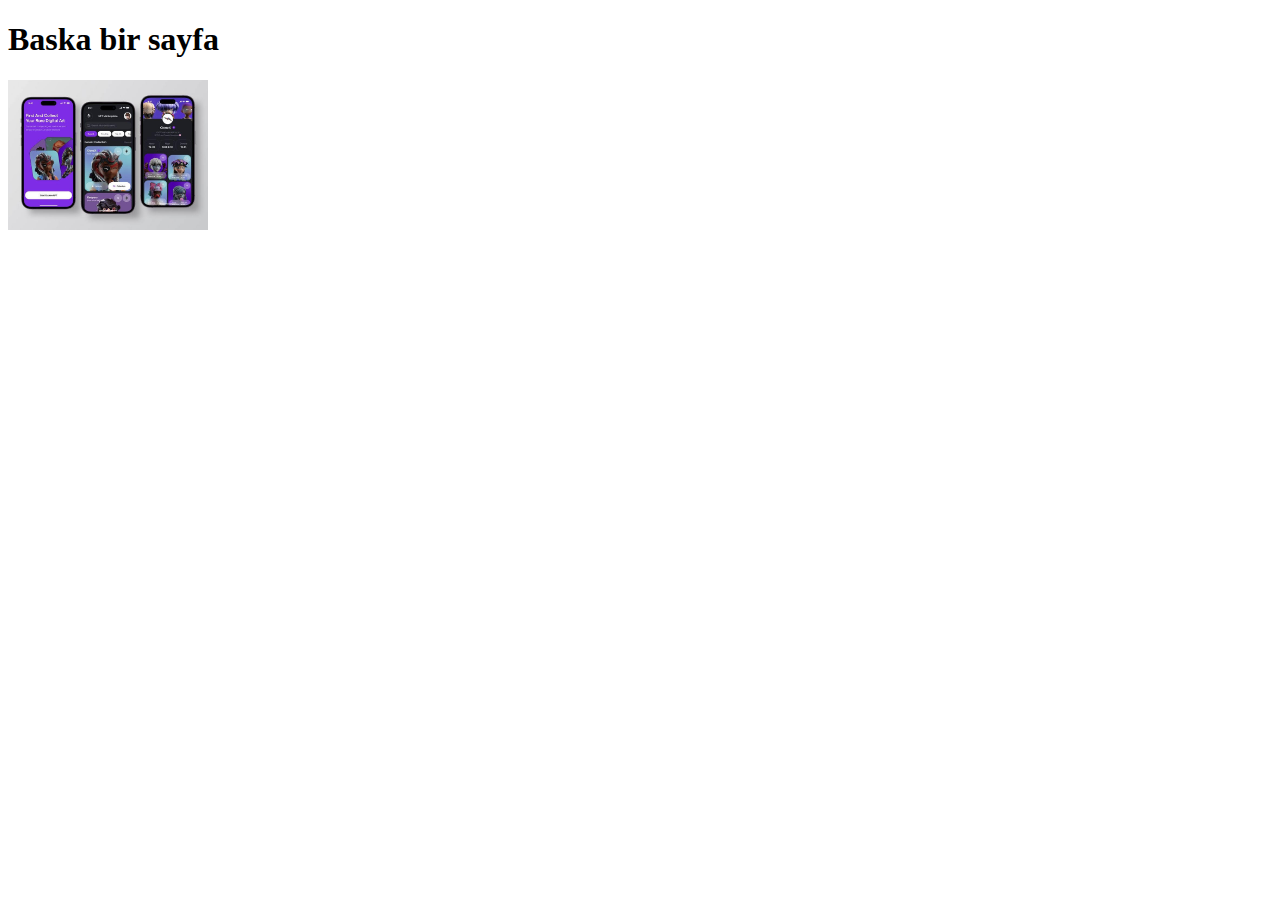
<file: deneme.html>
<!DOCTYPE html>
<html lang="en">
<head>
    <meta charset="UTF-8">
    <meta name="viewport" content="width=device-width, initial-scale=1.0">
    <title>Document</title>
</head>
<body>
    <h1>Baska bir sayfa</h1>
    <img width="200px" src="./assets/upload/IMG_2184.jpeg" alt="">
</body>
</html>
</file>
<file: assets/css/theme.css>
::-webkit-scrollbar{
    width: 0px;
}
*{
    /* font-family: system-ui, -apple-system, BlinkMacSystemFont, 'Segoe UI', Roboto, Oxygen, Ubuntu, Cantarell, 'Open Sans', 'Helvetica Neue', sans-serif; */
    padding: 0;
    margin: 0;
    box-sizing: border-box;
}
body{
    background-color: #fff;
}
.editable{
    padding: 3px;
}
.editable:focus{
    border-radius: 0px;
    outline: none;
    border: none;
}
img{
    width: 100%;
    display: block;
}
header{
    display: flex;
    align-items: center;
    justify-content: space-between;
    height: 84px;
    border-bottom: 1px solid #fafafa;
    padding: 0 15px;
}
nav{
    display: flex;
    align-items: center;
    justify-content: space-between;
}
nav li{
    list-style: none;
    margin: 0 10px;
}
aside{
    width: 100%;
    background-color: darkseagreen;
}
section{
    display: flex;
    align-items: center;
    justify-content: space-between;
}
section div{
    background-color: indianred;
    flex: 1;
    height: 200px;
    margin: 10px;

}

#block1, #block2, #block3, #about, #project{
    padding: 15px;
}
#block1{
    display: flex;
    flex-direction: row;
    align-items: center;
    background-color: tomato;
    color: #fff;
    margin: 10px;
    border-radius: 10px;
}
#block1 div{
    width: 100%;
    flex: 1;

    margin: 0px 20px;
}


@media screen and (max-width:425px) {
    header{
    }
    nav{
        display: flex;
        align-items: center;
        justify-content: center;
    }
    header nav li{
        display: none;
    }
    header nav::before{
        width: fit-content;
        height: fit-content;
        content:'\2261';
        font-size: 32px;
        display: block;
        padding: 0;
    }
    header nav:active{
        scale: 1.1;
    }
    #block1{
        display: flex;
        flex-direction: column;
    }
    #block1 div{
        margin: 20px 0;
    }
}
@media screen and (min-width:1220px) {
    #block1, #block2, #block3, #about, #project, header{
        max-width: 1220px;
        margin: 0 auto;
    }
    #block1{
        max-width: 1000px;
        background-color: gold;
        border-radius: 20px;
    }
}
</file>
<file: assets/css/style.css>
*{
    padding: 0;
    margin: 0;
    box-sizing: border-box;
    font-family: system-ui, -apple-system, BlinkMacSystemFont, 'Segoe UI', Roboto, Oxygen, Ubuntu, Cantarell, 'Open Sans', 'Helvetica Neue', sans-serif;
}
:root{
    --border-gray:1px solid #c1c1c1;
    --border-radius:10px;
    --bgc-primary:#ffffff;
    --bgc-secondary:teal;
    --bgc-light:rgb(255, 255, 255);
    --bgc-header:#f5f5f791;

    
}
body{
    background-color: rgb(255, 255, 255);

}
header{
    display: flex;
    align-items: center;
    justify-content: space-between;
    width: 100%;
    height: 54px;
    padding: 0px 2px;
    font-size: larger;
    user-select: none;
    position: fixed;
    z-index:99;
    background-color: #ffffff;
    top: 0px;
    border-bottom: var(--border-gray);
    /* border-top: var(--border-gray); */
}
.svg-group{
    display: flex;
    align-items: center;
    justify-content: space-between;
    position: relative;
}
.svg-group svg{
    padding:0 10px;
    width: 40px;
    height: 40px;
    color: black;
}
.svg-group svg:hover{
    background-color: #dfdfdf;
    border-radius: 5px;
}


#mobileSelect{
    display: none;
    right: 6px;
}
#laptopSelect{
    display: none;
    right: 36px;
}
#desktopSelect{
    display: none;
}

.sizeContainer{
    display: flex;
    align-items: center;
    justify-content: space-between;
    flex-direction: column;
    position: absolute;
    top: 50px;
    width: fit-content;
    height: auto;
    border: var(--border-gray);
    border-radius: var(--border-radius);
    padding: 5px;
}
.sizeContainer button{
    box-sizing: border-box;
    width: 90px;
    border: none;
    background-color: #fff;
    padding: 5px;
    border-radius: 3px;
}
.sizeContainer button:hover{
    background: #f8f8f8;
}

#edit_bar button{
    border: none;
    background-color: transparent;
    margin: 0 10px;
    display: flex;
    align-items: center;
    justify-content: center;
}

#edit_bar{
    border: var(--border-gray);
    border-radius: 10px;
    padding: 9px 5px;
    display: none;
    align-items: center;
    justify-content: center;
    background-color: #ffffff00;
    position: fixed;
    top: 6px;
    z-index: 999;
}
select{
    padding: 2px 0px;
    border: none;
    outline: none;
    /* -webkit-appearance: none; */
    appearance: none;
    background-color: transparent;
}

.pagesDiv{
    height: 40px;
    width: 90% !important;
    margin: 0 10px;
    border: var(--border-gray);
    border-radius: 5px;
    padding: 5px 15px;
    background-color: #fff;
    display: flex;
    align-items: center;
    justify-content: center;
}
/* sayfalama islemi select pages */

select[name="pages"]{
    width: 90%;
    padding: 10px;
}


.rborder{
    display: flex;
    align-items: center;
    justify-content: space-between;
    border-left: var(--border-gray);
    padding-left: 10px;
    margin-left: 10px;
}
#blokMenu{
    border-right: var(--border-gray);
    padding-right: 10px;
    margin-right: 10px; 
    display: none;
}

.container{
    display: flex;
    align-items: flex-start;
    justify-content: space-between;
    height: 100vh;
    width: 100%;
    /* background-color: var(--bgc-light); */
}

#menu{
    display: flex;
    align-items: flex-start;
    justify-content: space-between;
    flex-direction: column;
    background-color: #ffffff;
    width: 0px;
    height: calc(100vh - 54px);
    z-index: 99999;
    padding: 5px 0; 
    border-right: var(--border-gray);
    /* border-radius: var(--border-radius);
    box-shadow: 0 0 3px 0 gray; */
    position: relative;
    top: 54px;
    overflow: hidden;
    transition: width .4s ease-in-out;

    white-space: nowrap;
}
::-webkit-scrollbar-thumb{
    width: 3px;
    border-radius: 10px;
    background-color: rgba(3, 37, 37, 0.253);
}
::-webkit-scrollbar{
    width: 4px;
    z-index: 55555;
    position: absolute;
}
::-webkit-scrollbar-button{
    width: 0px;
    height: 0px;
}

#menu li{
    list-style: none;
    padding: 15px 0px;
    display: flex;
    align-items: center;
    user-select: none;

}#menu li svg{
    margin-right: 5px;
}
#menu div{
width: 100%;
}

#addNewBlockBtn{
    width: 95%;
    display: inline-block;
    align-items: center;
    justify-content: center;
    border: var(--border-gray);
    border-radius:10px ;
    align-self: center;
    color: #575757;
    white-space: nowrap;
}#addNewBlockBtn:hover{
background-color: tomato;
color: #fff;
border: none;
}#addNewBlockBtn:active{
    scale: .98;
}

#blocks{
height: calc(100vh - 100px);

padding:0 10px;
padding-bottom: 5px;
box-sizing: border-box;
overflow-y: scroll;
}
#blocks li{
    background-color: #f3f3f300;
    border-radius: 5px;
    padding: 15px 45px 15px 15px;
    height: 50px;
    margin: 5px 0;
    cursor: pointer;
    overflow: hidden;
}
#blocks li:active{
    cursor:grabbing;
}
#blocks li:hover{
   background-color: #e7e7e746;
}
#tools_bar{
    height: 60px;
    width: 250px;
    display: none;
    /* grid-template-columns: auto auto; */
    align-items: center;
    justify-content: center;
    border-top: var(--border-gray);
}
#tools_bar li{
font-size:small;
cursor: pointer;
padding: 10px;
margin: 5px;
border-radius: 10px;
/* border: var(--border-gray); */
display: flex;
align-items: center;
justify-content: center;
}
#tools_bar li:hover{
background-color: tomato;
color: #fff;
}


#saveAndPublishBtn{
    width: 100px;
    height: 49px;
    position: fixed;
    right: 0px;
    top: 7px;
    z-index: 999999999;
    /* border: var(--border-gray);
    border-radius: var(--border-radius); */
    display: flex;
    align-items: center;
    justify-content: center;
    cursor: pointer;
}
.wrapp{
    display: flex;
    align-items: center;
    justify-content: center;
    flex-direction: column;
    padding: 0 10px;
    width: 100%;
    height: 100vh;
    position: relative;
    overflow: hidden;
    

}
iframe{
    border: var(--border-gray);  
    /* border-radius: 10px 10px 0 0 ; */
    /* box-shadow: 0 0 2px 3px #e1e1e1; */
    position: fixed;
    height: calc(100% - 60px);
    top: 60px;
    z-index: 0;
}

.attributes{
    display: none;
    align-items: flex-start;
    justify-content: flex-start;
    flex-direction: column;
    width: 0px;
    height:calc(100vh - 64px);
    cursor: pointer;
    border-left: var(--border-gray);
    border-top: var(--border-gray);
    background-color: #fff;
    overflow-x: hidden;
    position: absolute;
    padding: 0px;
    right: 0;
    bottom: 0;
    transition: all .1s linear;
}
.attributes div{
    margin-top: 20px;
    display: flex;
    align-items: flex-start;
    justify-content: flex-start;
    flex-direction: column;
    border: var(--border-gray);
    border-radius: 10px;
    padding: 15px;
}
.fontsContainer{
    display: none;
    align-items: flex-start;
    justify-content: flex-start;
    flex-wrap: wrap;
    position: absolute;
    background-color: #fff;
    top: 46px;
    width: 400px;
    max-height: calc(100vh - 200px);
    overflow-y: scroll;
    border: var(--border-gray);
    border-radius:0 0 10px 10px;
    padding: 10px;
}
.fontsContainer button{
    font-size: large;
}
.fontsContainer button,.fontColorContainer button{
    cursor: pointer;
}
.fontColorContainer button, .fontBackgroundColorContainer button{
    width: 30px;
    height: 30px;
    border: 1px solid black;
    outline: 1px solid black;
    border-radius: 50%;
    margin:0px 2px !important;
}
.fontsContainer button:hover, .fontColorContainer button:hover{
    scale: 1.1;
}
.fontColorContainer{
    display: none;
    align-items: flex-start;
    justify-content: flex-start;
    flex-wrap: wrap;
    position: absolute;
    background-color: #ffffff;
    top: 46px;
    max-height: calc(100vh - 200px);
    overflow-y: scroll;
    border: var(--border-gray);
    border-radius:0 0 10px 10px;
    padding: 10px;
}
.fontBackgroundColorContainer{
    display: none;
    align-items: flex-start;
    justify-content: flex-start;
    flex-wrap: wrap;
    position: absolute;
    background-color: #ffffff;
    top: 46px;
    max-height: calc(100vh - 200px);
    overflow-y: scroll;
    border: var(--border-gray);
    border-radius:0 0 10px 10px;
    padding: 10px;
}



.createLinkContainer{
    display: none;
    align-items: center;
    position: absolute;
    background-color: #ffffff;
    top: 46px;
    max-height: calc(100vh - 200px);
    overflow-y: scroll;
    border: var(--border-gray);
    border-radius:0 0 10px 10px;
    padding: 5px;
}
.createLinkContainer input
{
    padding: 5px 10px;
    outline: none;
    color: gray;
    margin: 10px 0;
    border: var(--border-gray);
    height: 30px;
}
.createLinkContainer input:hover{
    background-color: rgba(243, 243, 243, 0.699);
    border: 1px solid black;
}
.createLinkContainer svg{
    height: 30px;
    width: 35px;
    padding: 5px;
    border: var(--border-gray);
}
.createLinkContainer svg:first-child{
    margin-right: 5px;
    border-radius:5px 0 0 5px;
}
.createLinkContainer svg:last-child{
    margin-left: 5px;
    border-radius:0 5px 5px 0;
}
.createLinkContainer svg:hover{
    background-color: rgba(243, 243, 243, 0.699);
    border: 1px solid black;
}


.textTypeContainer{
    display: none;
    position: absolute;
    background-color: #ffffff;
    top: 46px;
    max-height: calc(100vh - 200px);
    overflow-y: scroll;
    border: var(--border-gray);
    border-radius:0 0 10px 10px;
    padding:10px;
    
}
</file>
